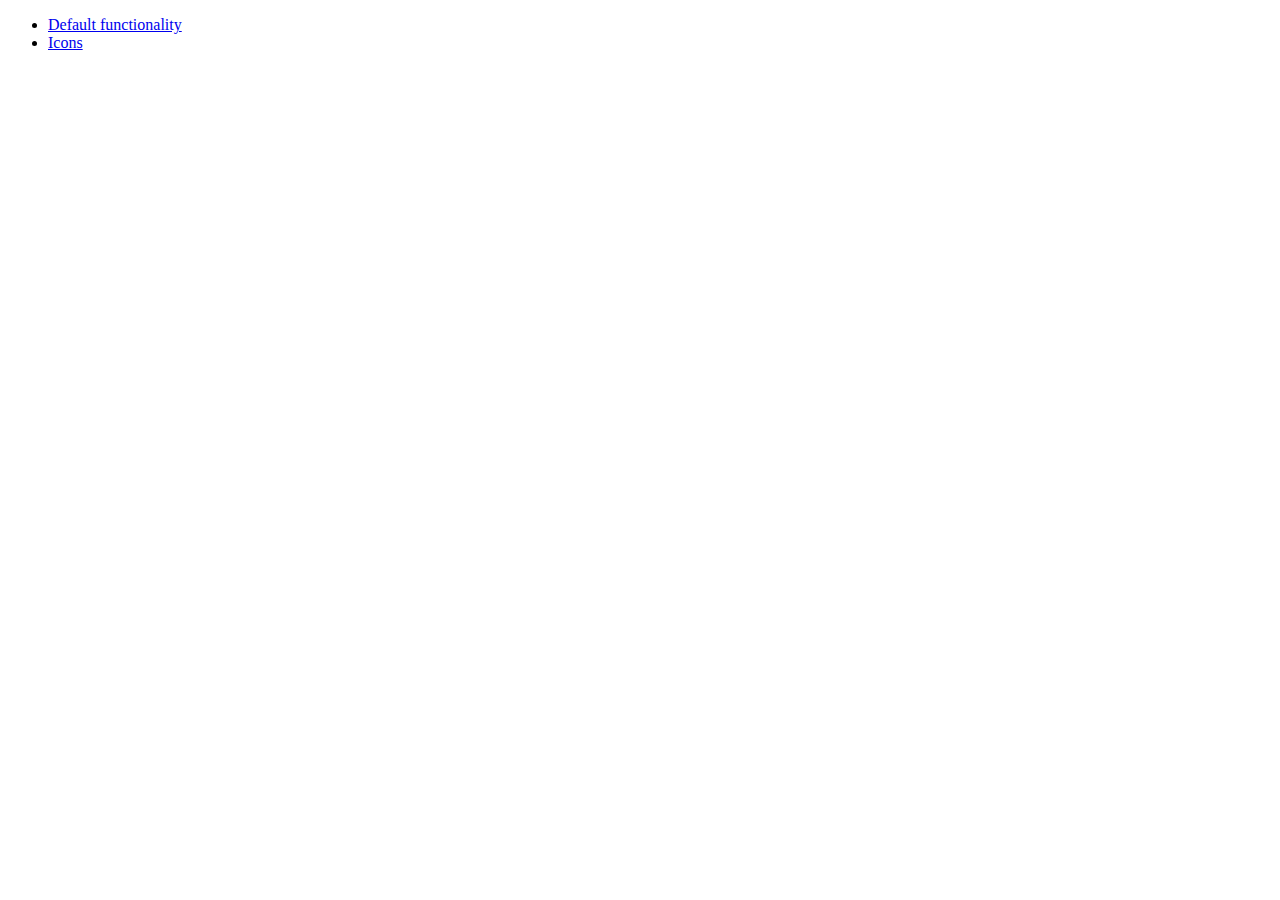
<file: js/development-bundle/demos/menu/index.html>
<!doctype html>
<html lang="en">
<head>
	<meta charset="utf-8">
	<title>jQuery UI Menu Demos</title>
</head>
<body>

<ul>
	<li><a href="default.html">Default functionality</a></li>
	<li><a href="icons.html">Icons</a></li>
</ul>

</body>
</html>
</file>
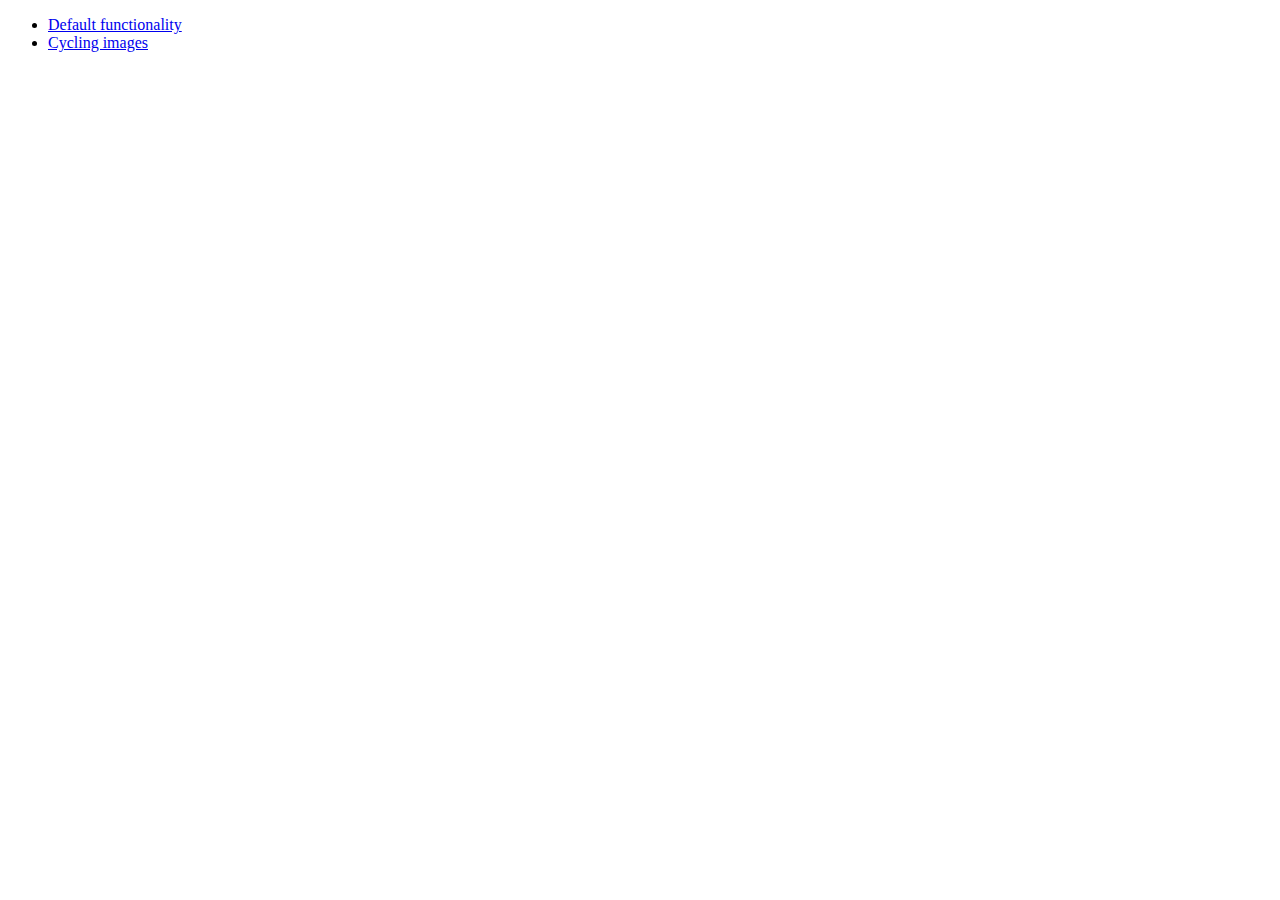
<file: js/development-bundle/demos/position/index.html>
<!doctype html>
<html lang="en">
<head>
	<meta charset="utf-8">
	<title>jQuery UI Position Demo</title>
</head>
<body>

<ul>
	<li><a href="default.html">Default functionality</a></li>
	<li><a href="cycler.html">Cycling images</a></li>
</ul>

</body>
</html>
</file>
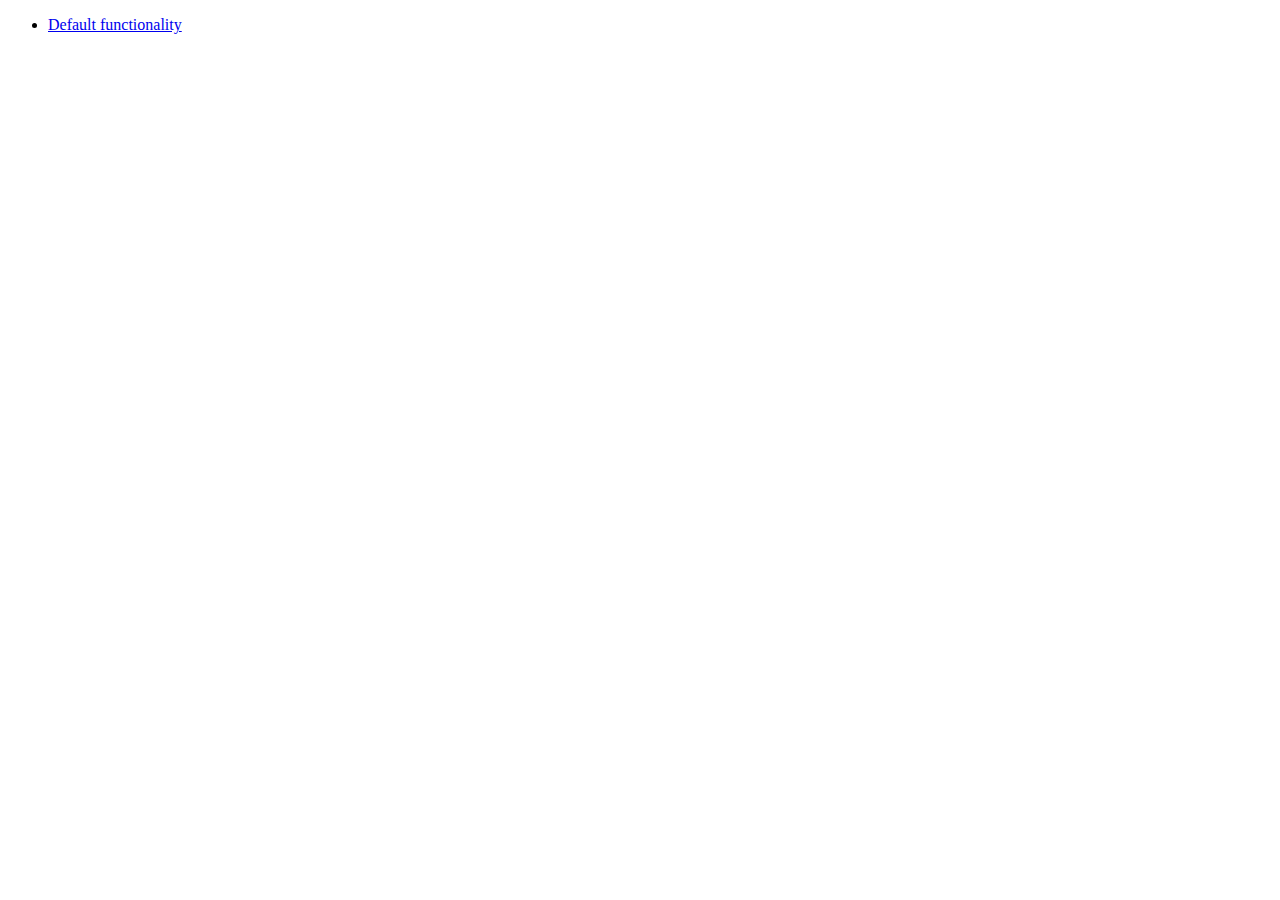
<file: js/development-bundle/demos/widget/index.html>
<!doctype html>
<html lang="en">
<head>
	<meta charset="utf-8">
	<title>jQuery UI Widget Demo</title>
</head>
<body>

<ul>
	<li><a href="default.html">Default functionality</a></li>
</ul>

</body>
</html>
</file>
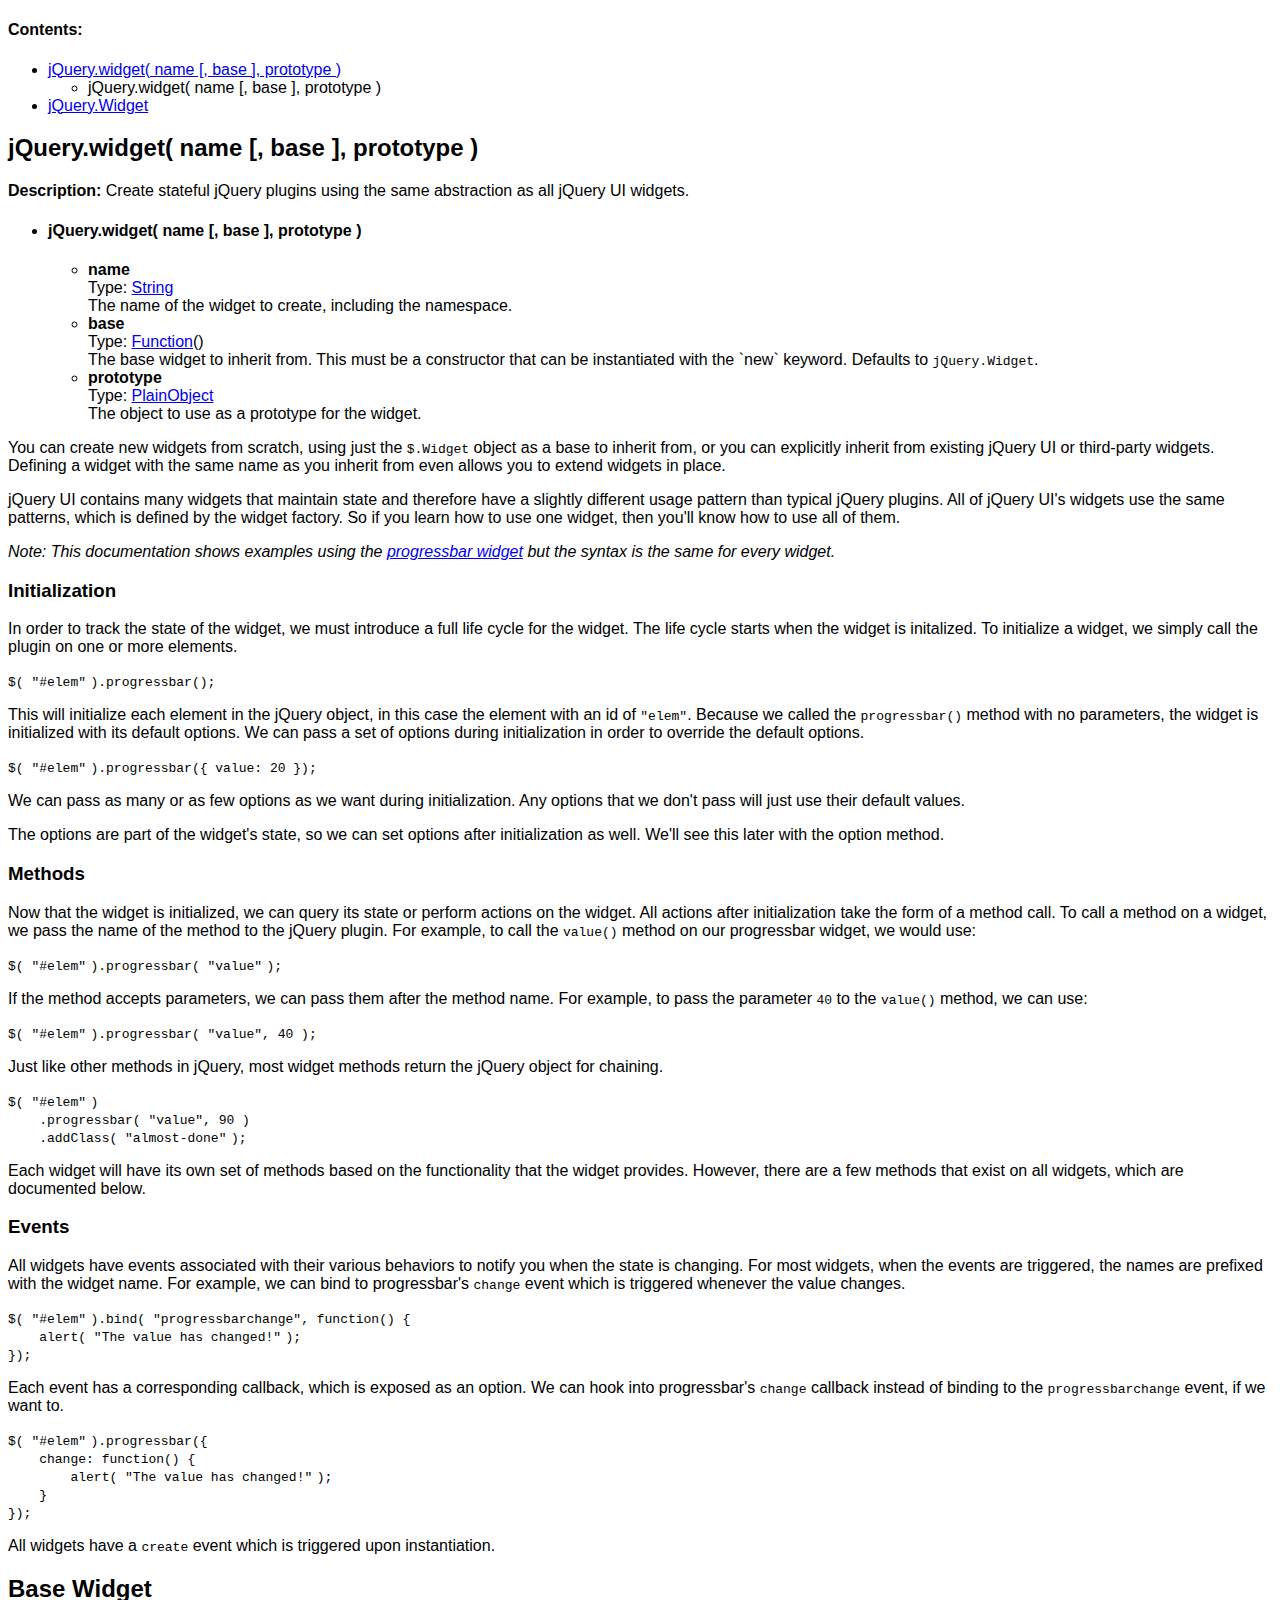
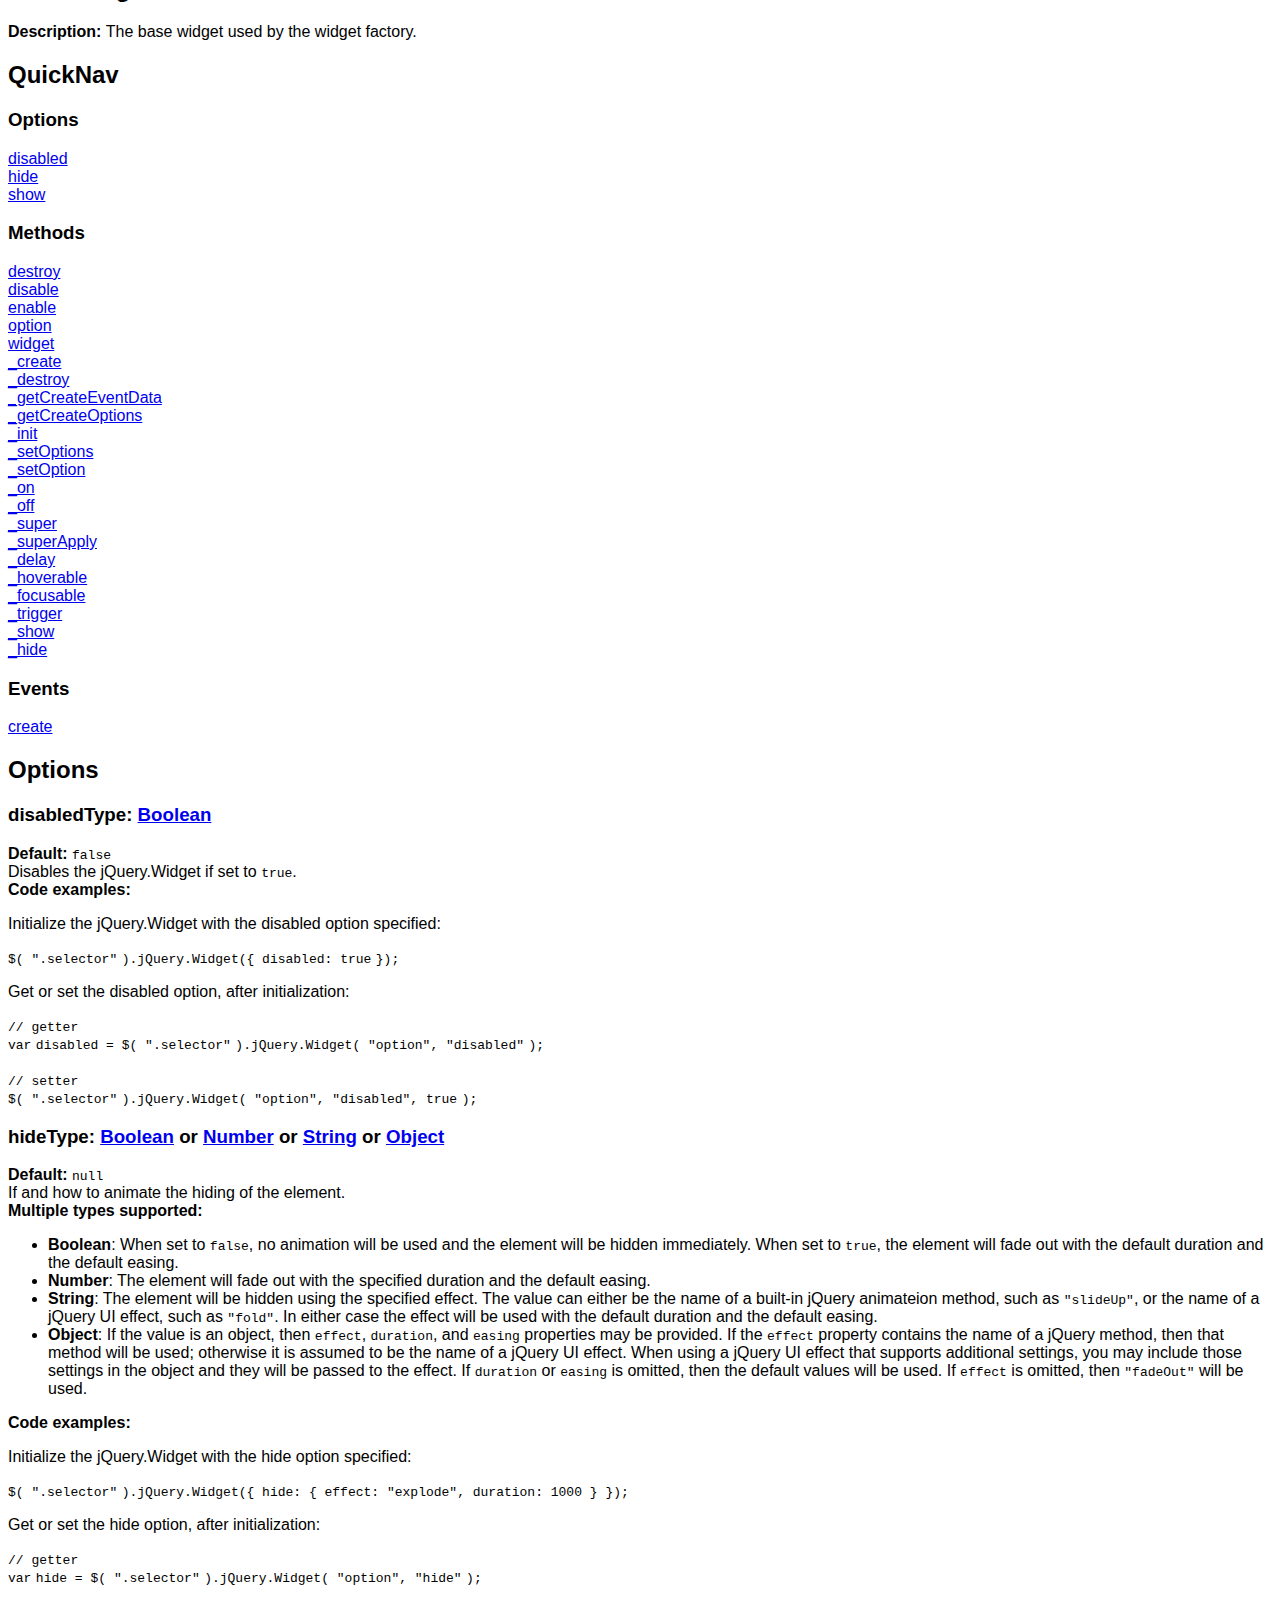
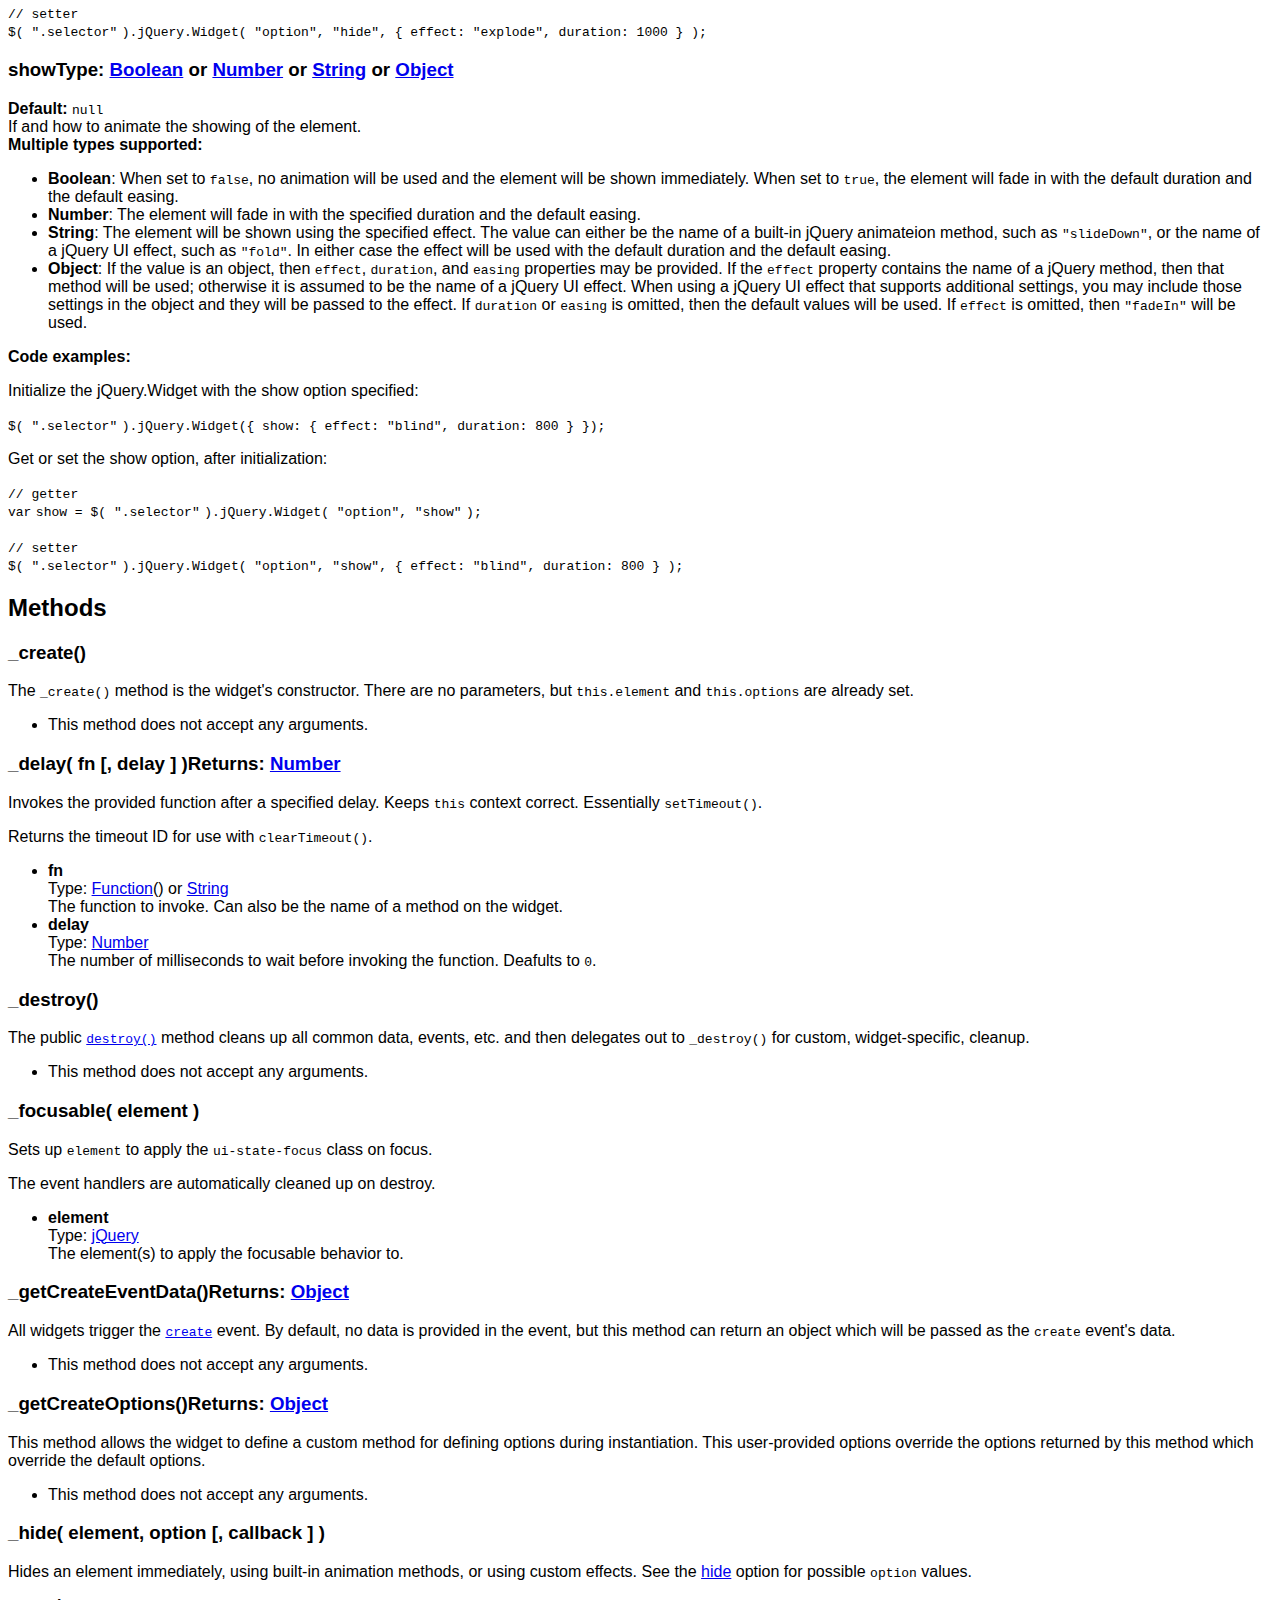
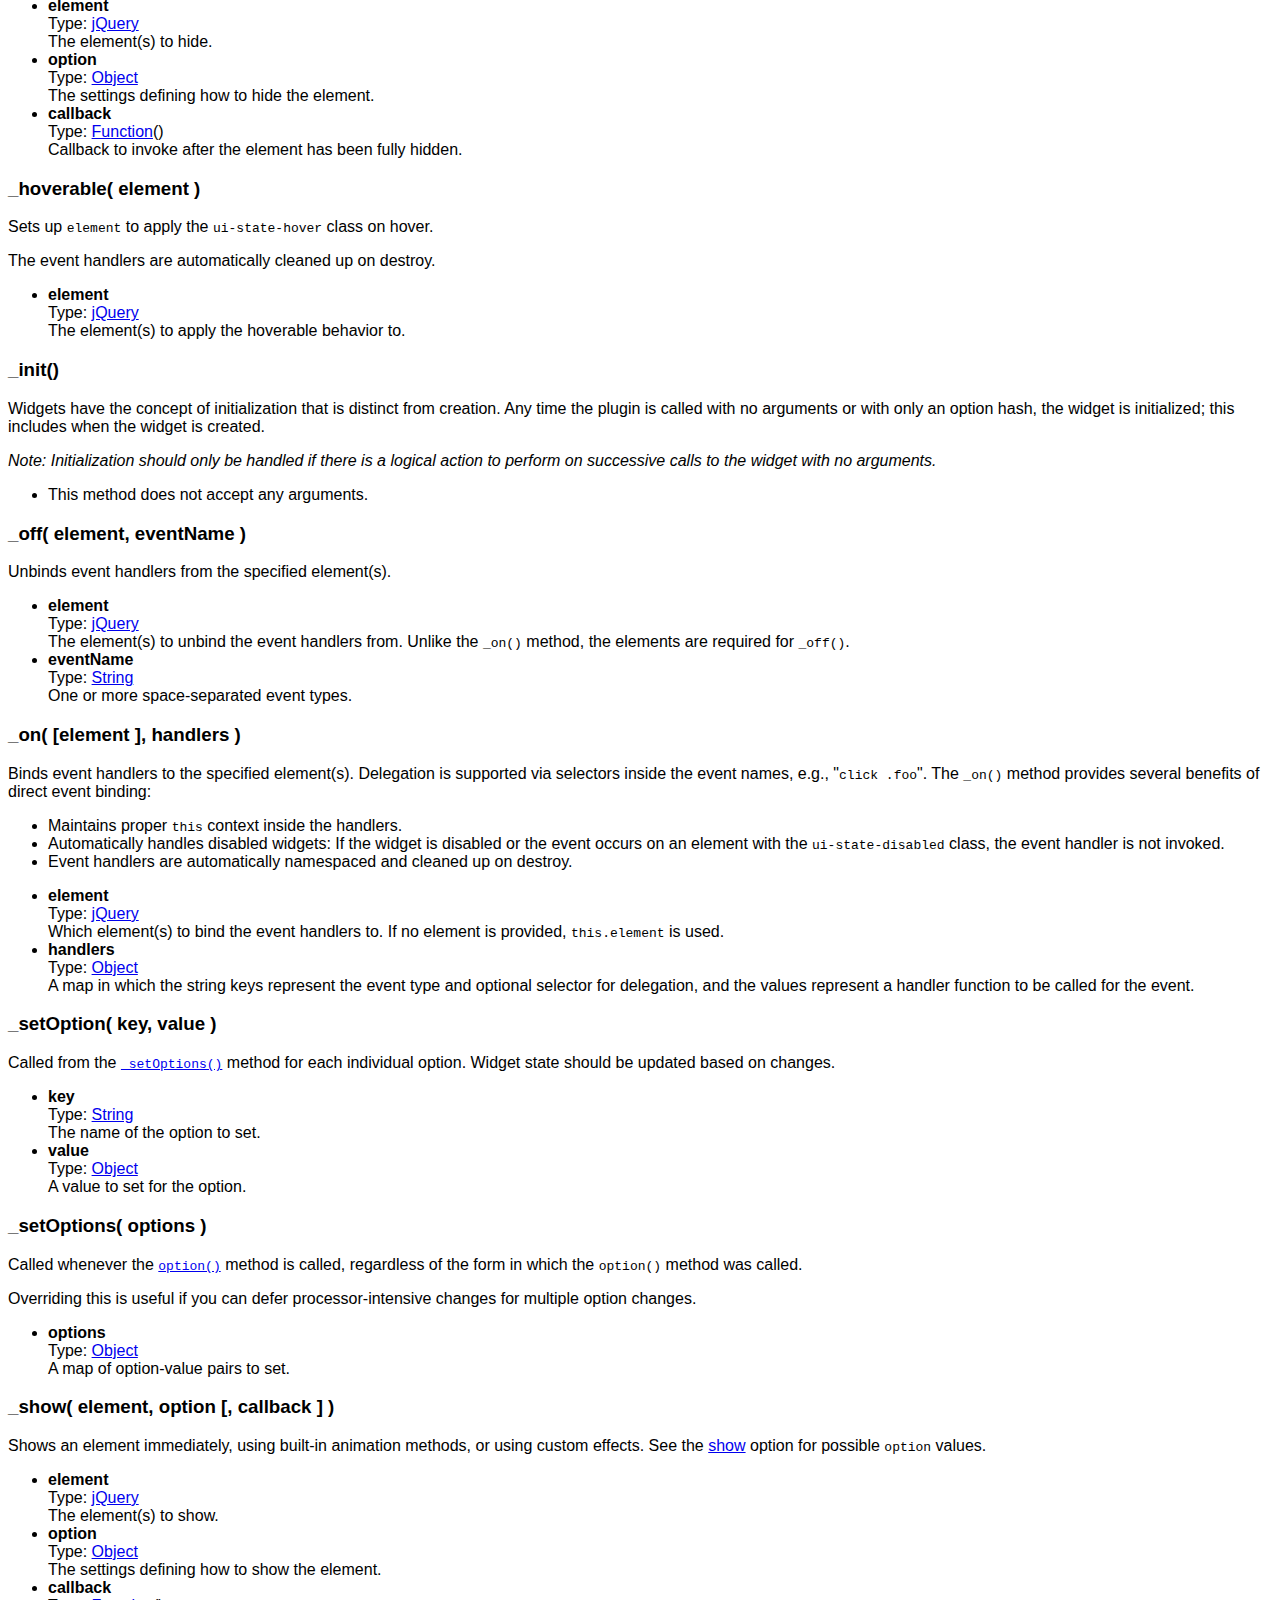
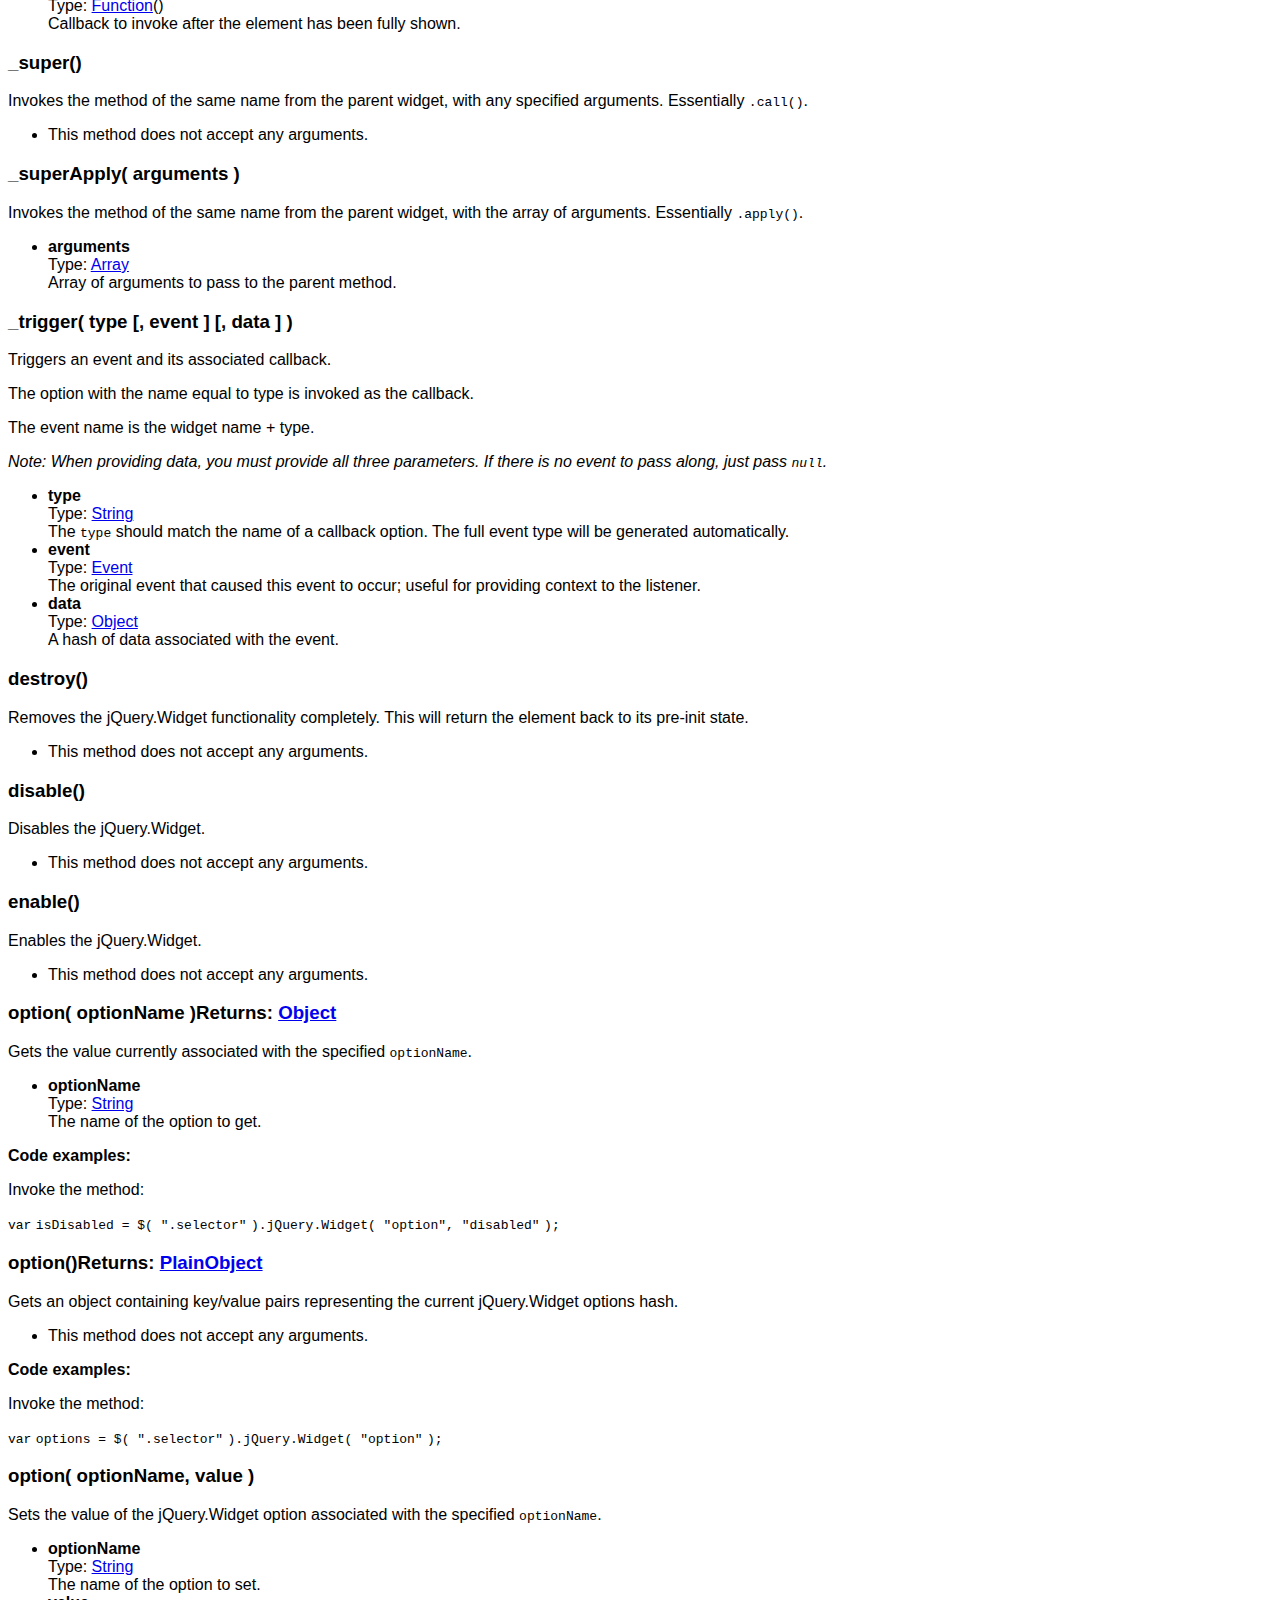
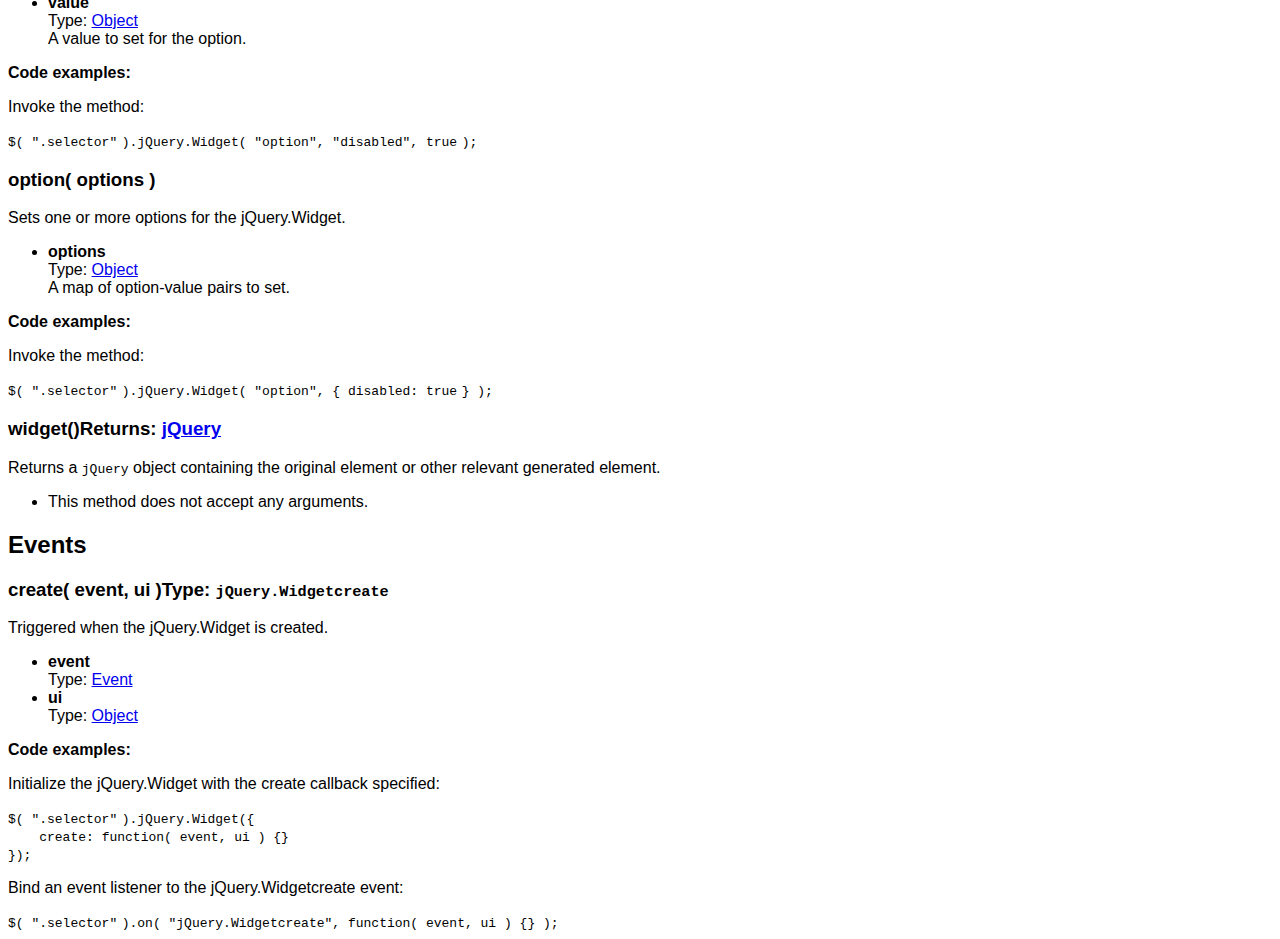
<file: js/development-bundle/docs/jQuery.widget.html>
<!doctype html>
<html lang="en">
<head>
	<meta charset="utf-8">
	<title>jQuery UI jQuery documentation</title>

	<style>
	body {
		font-family: "Trebuchet MS", "Arial", "Helvetica", "Verdana", "sans-serif"
	}
	.gutter {
		display: none;
	}
	</style>
</head>
<body>

<script>{
		"title":
			"Widget Factory",
		"excerpt":
			"Create stateful jQuery plugins using the same abstraction as all jQuery UI widgets.",
		"termSlugs": {
			"category": [
				"utilities","utilities","widgets"
			]
		}
	}</script><div class="toc">
<h4><span>Contents:</span></h4>
<ul class="toc-list">
<li>
<a href="#jQuery-widget1">jQuery.widget( name [, base ], prototype )</a><ul><li>jQuery.widget( name [, base ], prototype )</li></ul>
</li>
<li><a href="#jQuery-Widget2">jQuery.Widget</a></li>
</ul>
</div><article id="jQuery-widget1" class="entry method"><h2 class="section-title"><span class="name">jQuery.widget( name [, base ], prototype )</span></h2>
<div class="entry-wrapper">
<p class="desc"><strong>Description: </strong>Create stateful jQuery plugins using the same abstraction as all jQuery UI widgets.</p>
<ul class="signatures"><li class="signature" id="jQuery-widget-name-base-prototype">
<h4 class="name">jQuery.widget( name [, base ], prototype )</h4>
<ul>
<li>
<div><strong>name</strong></div>
<div>Type: <a href="http://api.jquery.com/Types#String">String</a>
</div>
<div>The name of the widget to create, including the namespace.</div>
</li>
<li>
<div><strong>base</strong></div>
<div>Type: <a href="http://api.jquery.com/Types/#Function">Function</a>()</div>
<div>The base widget to inherit from. This must be a constructor that can be instantiated with the `new` keyword. Defaults to <code>jQuery.Widget</code>.</div>
</li>
<li>
<div><strong>prototype</strong></div>
<div>Type: <a href="http://api.jquery.com/Types#PlainObject">PlainObject</a>
</div>
<div>The object to use as a prototype for the widget.</div>
</li>
</ul>
</li></ul>
<div class="longdesc" id="entry-longdesc">
			<p>You can create new widgets from scratch, using just the <code>$.Widget</code> object as a base to inherit from, or you can explicitly inherit from existing jQuery UI or third-party widgets. Defining a widget with the same name as you inherit from even allows you to extend widgets in place.</p>

			<p>jQuery UI contains many widgets that maintain state and therefore have a slightly different usage pattern than typical jQuery plugins. All of jQuery UI's widgets use the same patterns, which is defined by the widget factory. So if you learn how to use one widget, then you'll know how to use all of them.</p>

			<p><em>Note: This documentation shows examples using the <a href="/progressbar">progressbar widget</a> but the syntax is the same for every widget.</em></p>

			<h3>Initialization</h3>

			<p>In order to track the state of the widget, we must introduce a full life cycle for the widget. The life cycle starts when the widget is initalized. To initialize a widget, we simply call the plugin on one or more elements.</p>

			<div class="syntaxhighlighter nogutter  "><table border="0" cellpadding="0" cellspacing="0"><tbody><tr><td class="code"><div class="container"><div class="line number1 index0 alt2"><code class="plain">$( </code><code class="string">"#elem"</code> <code class="plain">).progressbar();</code></div></div></td></tr></tbody></table></div>

			<p>This will initialize each element in the jQuery object, in this case the element with an id of <code>"elem"</code>. Because we called the <code>progressbar()</code> method with no parameters, the widget is initialized with its default options. We can pass a set of options during initialization in order to override the default options.</p>

			<div class="syntaxhighlighter nogutter  "><table border="0" cellpadding="0" cellspacing="0"><tbody><tr><td class="code"><div class="container"><div class="line number1 index0 alt2"><code class="plain">$( </code><code class="string">"#elem"</code> <code class="plain">).progressbar({ value: 20 });</code></div></div></td></tr></tbody></table></div>

			<p>We can pass as many or as few options as we want during initialization. Any options that we don't pass will just use their default values.</p>

			<p>The options are part of the widget's state, so we can set options after initialization as well. We'll see this later with the option method.</p>

			<h3>Methods</h3>

			<p>Now that the widget is initialized, we can query its state or perform actions on the widget. All actions after initialization take the form of a method call. To call a method on a widget, we pass the name of the method to the jQuery plugin. For example, to call the <code>value()</code> method on our progressbar widget, we would use:</p>

			<div class="syntaxhighlighter nogutter  "><table border="0" cellpadding="0" cellspacing="0"><tbody><tr><td class="code"><div class="container"><div class="line number1 index0 alt2"><code class="plain">$( </code><code class="string">"#elem"</code> <code class="plain">).progressbar( </code><code class="string">"value"</code> <code class="plain">);</code></div></div></td></tr></tbody></table></div>

			<p>If the method accepts parameters, we can pass them after the method name. For example, to pass the parameter <code>40</code> to the <code>value()</code> method, we can use:</p>

			<div class="syntaxhighlighter nogutter  "><table border="0" cellpadding="0" cellspacing="0"><tbody><tr><td class="code"><div class="container"><div class="line number1 index0 alt2"><code class="plain">$( </code><code class="string">"#elem"</code> <code class="plain">).progressbar( </code><code class="string">"value"</code><code class="plain">, 40 );</code></div></div></td></tr></tbody></table></div>

			<p>Just like other methods in jQuery, most widget methods return the jQuery object for chaining.</p>

			<div class="syntaxhighlighter nogutter  "><table border="0" cellpadding="0" cellspacing="0"><tbody><tr><td class="code"><div class="container"><div class="line number1 index0 alt2"><code class="plain">$( </code><code class="string">"#elem"</code> <code class="plain">)</code></div><div class="line number2 index1 alt1"><code class="undefined spaces">&nbsp;&nbsp;&nbsp;&nbsp;</code><code class="plain">.progressbar( </code><code class="string">"value"</code><code class="plain">, 90 )</code></div><div class="line number3 index2 alt2"><code class="undefined spaces">&nbsp;&nbsp;&nbsp;&nbsp;</code><code class="plain">.addClass( </code><code class="string">"almost-done"</code> <code class="plain">);</code></div></div></td></tr></tbody></table></div>

			<p>Each widget will have its own set of methods based on the functionality that the widget provides. However, there are a few methods that exist on all widgets, which are documented below.</p>

			<h3>Events</h3>

			<p>All widgets have events associated with their various behaviors to notify you when the state is changing. For most widgets, when the events are triggered, the names are prefixed with the widget name. For example, we can bind to progressbar's <code>change</code> event which is triggered whenever the value changes.</p>

			<div class="syntaxhighlighter nogutter  "><table border="0" cellpadding="0" cellspacing="0"><tbody><tr><td class="code"><div class="container"><div class="line number1 index0 alt2"><code class="plain">$( </code><code class="string">"#elem"</code> <code class="plain">).bind( </code><code class="string">"progressbarchange"</code><code class="plain">, </code><code class="keyword">function</code><code class="plain">() {</code></div><div class="line number2 index1 alt1"><code class="undefined spaces">&nbsp;&nbsp;&nbsp;&nbsp;</code><code class="plain">alert( </code><code class="string">"The value has changed!"</code> <code class="plain">);</code></div><div class="line number3 index2 alt2"><code class="plain">});</code></div></div></td></tr></tbody></table></div>

			<p>Each event has a corresponding callback, which is exposed as an option. We can hook into progressbar's <code>change</code> callback instead of binding to the <code>progressbarchange</code> event, if we want to.</p>

			<div class="syntaxhighlighter nogutter  "><table border="0" cellpadding="0" cellspacing="0"><tbody><tr><td class="code"><div class="container"><div class="line number1 index0 alt2"><code class="plain">$( </code><code class="string">"#elem"</code> <code class="plain">).progressbar({</code></div><div class="line number2 index1 alt1"><code class="undefined spaces">&nbsp;&nbsp;&nbsp;&nbsp;</code><code class="plain">change: </code><code class="keyword">function</code><code class="plain">() {</code></div><div class="line number3 index2 alt2"><code class="undefined spaces">&nbsp;&nbsp;&nbsp;&nbsp;&nbsp;&nbsp;&nbsp;&nbsp;</code><code class="plain">alert( </code><code class="string">"The value has changed!"</code> <code class="plain">);</code></div><div class="line number4 index3 alt1"><code class="undefined spaces">&nbsp;&nbsp;&nbsp;&nbsp;</code><code class="plain">}</code></div><div class="line number5 index4 alt2"><code class="plain">});</code></div></div></td></tr></tbody></table></div>

			<p>All widgets have a <code>create</code> event which is triggered upon instantiation.</p>
		</div>
</div></article><article id="jQuery-Widget2" class="entry widget"><h2 class="section-title"><span>Base Widget</span></h2>
<div class="entry-wrapper">
<p class="desc"><strong>Description: </strong>The base widget used by the widget factory.</p>
<section id="quick-nav"><header><h2>QuickNav</h2></header><div class="quick-nav-section">
<h3>Options</h3>
<div><a href="#option-disabled">disabled</a></div>
<div><a href="#option-hide">hide</a></div>
<div><a href="#option-show">show</a></div>
</div>
<div class="quick-nav-section">
<h3>Methods</h3>
<div><a href="#method-destroy">destroy</a></div>
<div><a href="#method-disable">disable</a></div>
<div><a href="#method-enable">enable</a></div>
<div><a href="#method-option">option</a></div>
<div><a href="#method-widget">widget</a></div>
<div><a href="#method-_create">_create</a></div>
<div><a href="#method-_destroy">_destroy</a></div>
<div><a href="#method-_getCreateEventData">_getCreateEventData</a></div>
<div><a href="#method-_getCreateOptions">_getCreateOptions</a></div>
<div><a href="#method-_init">_init</a></div>
<div><a href="#method-_setOptions">_setOptions</a></div>
<div><a href="#method-_setOption">_setOption</a></div>
<div><a href="#method-_on">_on</a></div>
<div><a href="#method-_off">_off</a></div>
<div><a href="#method-_super">_super</a></div>
<div><a href="#method-_superApply">_superApply</a></div>
<div><a href="#method-_delay">_delay</a></div>
<div><a href="#method-_hoverable">_hoverable</a></div>
<div><a href="#method-_focusable">_focusable</a></div>
<div><a href="#method-_trigger">_trigger</a></div>
<div><a href="#method-_show">_show</a></div>
<div><a href="#method-_hide">_hide</a></div>
</div>
<div class="quick-nav-section">
<h3>Events</h3>
<div><a href="#event-create">create</a></div>
</div></section><section id="options"><header><h2 class="underline">Options</h2></header><div id="option-disabled" class="api-item first-item">
<h3>disabled<span class="option-type"><strong>Type: </strong><a href="http://api.jquery.com/Types#Boolean">Boolean</a></span>
</h3>
<div class="default">
<strong>Default: </strong><code>false</code>
</div>
<div>Disables the jQuery.Widget if set to <code>true</code>.</div>
<strong>Code examples:</strong><p>Initialize the jQuery.Widget with the disabled option specified:</p>
<div class="syntaxhighlighter nogutter  "><table border="0" cellpadding="0" cellspacing="0"><tbody><tr><td class="code"><div class="container"><div class="line number1 index0 alt2"><code class="plain">$( </code><code class="string">".selector"</code> <code class="plain">).jQuery.Widget({ disabled: </code><code class="keyword">true</code> <code class="plain">});</code></div></div></td></tr></tbody></table></div>
<p>Get or set the disabled option, after initialization:</p>
<div class="syntaxhighlighter nogutter  "><table border="0" cellpadding="0" cellspacing="0"><tbody><tr><td class="code"><div class="container"><div class="line number1 index0 alt2"><code class="comments">// getter</code></div><div class="line number2 index1 alt1"><code class="keyword">var</code> <code class="plain">disabled = $( </code><code class="string">".selector"</code> <code class="plain">).jQuery.Widget( </code><code class="string">"option"</code><code class="plain">, </code><code class="string">"disabled"</code> <code class="plain">);</code></div><div class="line number3 index2 alt2">&nbsp;</div><div class="line number4 index3 alt1"><code class="comments">// setter</code></div><div class="line number5 index4 alt2"><code class="plain">$( </code><code class="string">".selector"</code> <code class="plain">).jQuery.Widget( </code><code class="string">"option"</code><code class="plain">, </code><code class="string">"disabled"</code><code class="plain">, </code><code class="keyword">true</code> <code class="plain">);</code></div></div></td></tr></tbody></table></div>
</div>
<div id="option-hide" class="api-item">
<h3>hide<span class="option-type"><strong>Type: </strong><a href="http://api.jquery.com/Types#Boolean">Boolean</a> or <a href="http://api.jquery.com/Types#Number">Number</a> or <a href="http://api.jquery.com/Types#String">String</a> or <a href="http://api.jquery.com/Types#Object">Object</a></span>
</h3>
<div class="default">
<strong>Default: </strong><code>null</code>
</div>
<div>If and how to animate the hiding of the element.</div>
<strong>Multiple types supported:</strong><ul>
<li>
<strong>Boolean</strong>: 
			When set to <code>false</code>, no animation will be used and the element will be hidden immediately.
			When set to <code>true</code>, the element will fade out with the default duration and the default easing.
		</li>
<li>
<strong>Number</strong>: 
			The element will fade out with the specified duration and the default easing.
		</li>
<li>
<strong>String</strong>: 
			The element will be hidden using the specified effect.
			The value can either be the name of a built-in jQuery animateion method, such as <code>"slideUp"</code>, or the name of a jQuery UI effect, such as <code>"fold"</code>.
			In either case the effect will be used with the default duration and the default easing.
		</li>
<li>
<strong>Object</strong>: If the value is an object, then <code>effect</code>, <code>duration</code>, and <code>easing</code> properties may be provided. If the <code>effect</code> property contains the name of a jQuery method, then that method will be used; otherwise it is assumed to be the name of a jQuery UI effect. When using a jQuery UI effect that supports additional settings, you may include those settings in the object and they will be passed to the effect. If <code>duration</code> or <code>easing</code> is omitted, then the default values will be used. If <code>effect</code> is omitted, then <code>"fadeOut"</code> will be used.</li>
</ul>
<strong>Code examples:</strong><p>Initialize the jQuery.Widget with the hide option specified:</p>
<div class="syntaxhighlighter nogutter  "><table border="0" cellpadding="0" cellspacing="0"><tbody><tr><td class="code"><div class="container"><div class="line number1 index0 alt2"><code class="plain">$( </code><code class="string">".selector"</code> <code class="plain">).jQuery.Widget({ hide: { effect: </code><code class="string">"explode"</code><code class="plain">, duration: 1000 } });</code></div></div></td></tr></tbody></table></div>
<p>Get or set the hide option, after initialization:</p>
<div class="syntaxhighlighter nogutter  "><table border="0" cellpadding="0" cellspacing="0"><tbody><tr><td class="code"><div class="container"><div class="line number1 index0 alt2"><code class="comments">// getter</code></div><div class="line number2 index1 alt1"><code class="keyword">var</code> <code class="plain">hide = $( </code><code class="string">".selector"</code> <code class="plain">).jQuery.Widget( </code><code class="string">"option"</code><code class="plain">, </code><code class="string">"hide"</code> <code class="plain">);</code></div><div class="line number3 index2 alt2">&nbsp;</div><div class="line number4 index3 alt1"><code class="comments">// setter</code></div><div class="line number5 index4 alt2"><code class="plain">$( </code><code class="string">".selector"</code> <code class="plain">).jQuery.Widget( </code><code class="string">"option"</code><code class="plain">, </code><code class="string">"hide"</code><code class="plain">, { effect: </code><code class="string">"explode"</code><code class="plain">, duration: 1000 } );</code></div></div></td></tr></tbody></table></div>
</div>
<div id="option-show" class="api-item">
<h3>show<span class="option-type"><strong>Type: </strong><a href="http://api.jquery.com/Types#Boolean">Boolean</a> or <a href="http://api.jquery.com/Types#Number">Number</a> or <a href="http://api.jquery.com/Types#String">String</a> or <a href="http://api.jquery.com/Types#Object">Object</a></span>
</h3>
<div class="default">
<strong>Default: </strong><code>null</code>
</div>
<div>If and how to animate the showing of the element.</div>
<strong>Multiple types supported:</strong><ul>
<li>
<strong>Boolean</strong>: 
			When set to <code>false</code>, no animation will be used and the element will be shown immediately.
			When set to <code>true</code>, the element will fade in with the default duration and the default easing.
		</li>
<li>
<strong>Number</strong>: 
			The element will fade in with the specified duration and the default easing.
		</li>
<li>
<strong>String</strong>: 
			The element will be shown using the specified effect.
			The value can either be the name of a built-in jQuery animateion method, such as <code>"slideDown"</code>, or the name of a jQuery UI effect, such as <code>"fold"</code>.
			In either case the effect will be used with the default duration and the default easing.
		</li>
<li>
<strong>Object</strong>: If the value is an object, then <code>effect</code>, <code>duration</code>, and <code>easing</code> properties may be provided. If the <code>effect</code> property contains the name of a jQuery method, then that method will be used; otherwise it is assumed to be the name of a jQuery UI effect. When using a jQuery UI effect that supports additional settings, you may include those settings in the object and they will be passed to the effect. If <code>duration</code> or <code>easing</code> is omitted, then the default values will be used. If <code>effect</code> is omitted, then <code>"fadeIn"</code> will be used.</li>
</ul>
<strong>Code examples:</strong><p>Initialize the jQuery.Widget with the show option specified:</p>
<div class="syntaxhighlighter nogutter  "><table border="0" cellpadding="0" cellspacing="0"><tbody><tr><td class="code"><div class="container"><div class="line number1 index0 alt2"><code class="plain">$( </code><code class="string">".selector"</code> <code class="plain">).jQuery.Widget({ show: { effect: </code><code class="string">"blind"</code><code class="plain">, duration: 800 } });</code></div></div></td></tr></tbody></table></div>
<p>Get or set the show option, after initialization:</p>
<div class="syntaxhighlighter nogutter  "><table border="0" cellpadding="0" cellspacing="0"><tbody><tr><td class="code"><div class="container"><div class="line number1 index0 alt2"><code class="comments">// getter</code></div><div class="line number2 index1 alt1"><code class="keyword">var</code> <code class="plain">show = $( </code><code class="string">".selector"</code> <code class="plain">).jQuery.Widget( </code><code class="string">"option"</code><code class="plain">, </code><code class="string">"show"</code> <code class="plain">);</code></div><div class="line number3 index2 alt2">&nbsp;</div><div class="line number4 index3 alt1"><code class="comments">// setter</code></div><div class="line number5 index4 alt2"><code class="plain">$( </code><code class="string">".selector"</code> <code class="plain">).jQuery.Widget( </code><code class="string">"option"</code><code class="plain">, </code><code class="string">"show"</code><code class="plain">, { effect: </code><code class="string">"blind"</code><code class="plain">, duration: 800 } );</code></div></div></td></tr></tbody></table></div>
</div></section><section id="methods"><header><h2 class="underline">Methods</h2></header><div id="method-_create"><div class="api-item first-item">
<h3>_create()</h3>
<div>
					The <code>_create()</code> method is the widget's constructor.
					There are no parameters, but <code>this.element</code> and <code>this.options</code> are already set.
				</div>
<ul><li><div class="null-signature">This method does not accept any arguments.</div></li></ul>
</div></div>
<div id="method-_delay"><div class="api-item">
<h3>_delay( fn [, delay ] )<span class="returns">Returns: <a href="http://api.jquery.com/Types#Number">Number</a></span>
</h3>
<div>
					Invokes the provided function after a specified delay. Keeps <code>this</code> context correct. Essentially <code>setTimeout()</code>.
					<p>Returns the timeout ID for use with <code>clearTimeout()</code>.</p>
				</div>
<ul>
<li>
<div><strong>fn</strong></div>
<div>Type: <a href="http://api.jquery.com/Types/#Function">Function</a>() or <a href="http://api.jquery.com/Types#String">String</a>
</div>
<div>The function to invoke. Can also be the name of a method on the widget.</div>
</li>
<li>
<div><strong>delay</strong></div>
<div>Type: <a href="http://api.jquery.com/Types#Number">Number</a>
</div>
<div>The number of milliseconds to wait before invoking the function. Deafults to <code>0</code>.</div>
</li>
</ul>
</div></div>
<div id="method-_destroy"><div class="api-item">
<h3>_destroy()</h3>
<div>
					The public <a href="#method-destroy"><code>destroy()</code></a> method cleans up all common data, events, etc. and then delegates out to <code>_destroy()</code> for custom, widget-specific, cleanup.
				</div>
<ul><li><div class="null-signature">This method does not accept any arguments.</div></li></ul>
</div></div>
<div id="method-_focusable"><div class="api-item">
<h3>_focusable( element )</h3>
<div>
					Sets up <code>element</code> to apply the <code>ui-state-focus</code> class on focus.
					<p>The event handlers are automatically cleaned up on destroy.</p>
				</div>
<ul><li>
<div><strong>element</strong></div>
<div>Type: <a href="http://api.jquery.com/Types#jQuery">jQuery</a>
</div>
<div>The element(s) to apply the focusable behavior to.</div>
</li></ul>
</div></div>
<div id="method-_getCreateEventData"><div class="api-item">
<h3>_getCreateEventData()<span class="returns">Returns: <a href="http://api.jquery.com/Types#Object">Object</a></span>
</h3>
<div>
					All widgets trigger the <a href="#event-create"><code>create</code></a> event. By default, no data is provided in the event, but this method can return an object which will be passed as the <code>create</code> event's data.
				</div>
<ul><li><div class="null-signature">This method does not accept any arguments.</div></li></ul>
</div></div>
<div id="method-_getCreateOptions"><div class="api-item">
<h3>_getCreateOptions()<span class="returns">Returns: <a href="http://api.jquery.com/Types#Object">Object</a></span>
</h3>
<div>
					This method allows the widget to define a custom method for defining options during instantiation. This user-provided options override the options returned by this method which override the default options.
				</div>
<ul><li><div class="null-signature">This method does not accept any arguments.</div></li></ul>
</div></div>
<div id="method-_hide"><div class="api-item">
<h3>_hide( element, option [, callback ] )</h3>
<div>
					Hides an element immediately, using built-in animation methods, or using custom effects.
					See the <a href="#option-hide">hide</a> option for possible <code>option</code> values.
				</div>
<ul>
<li>
<div><strong>element</strong></div>
<div>Type: <a href="http://api.jquery.com/Types#jQuery">jQuery</a>
</div>
<div>The element(s) to hide.</div>
</li>
<li>
<div><strong>option</strong></div>
<div>Type: <a href="http://api.jquery.com/Types#Object">Object</a>
</div>
<div>The settings defining how to hide the element.</div>
</li>
<li>
<div><strong>callback</strong></div>
<div>Type: <a href="http://api.jquery.com/Types/#Function">Function</a>()</div>
<div>Callback to invoke after the element has been fully hidden.</div>
</li>
</ul>
</div></div>
<div id="method-_hoverable"><div class="api-item">
<h3>_hoverable( element )</h3>
<div>
					Sets up <code>element</code> to apply the <code>ui-state-hover</code> class on hover.
					<p>The event handlers are automatically cleaned up on destroy.</p>
				</div>
<ul><li>
<div><strong>element</strong></div>
<div>Type: <a href="http://api.jquery.com/Types#jQuery">jQuery</a>
</div>
<div>The element(s) to apply the hoverable behavior to.</div>
</li></ul>
</div></div>
<div id="method-_init"><div class="api-item">
<h3>_init()</h3>
<div>
					Widgets have the concept of initialization that is distinct from creation. Any time the plugin is called with no arguments or with only an option hash, the widget is initialized; this includes when the widget is created.

					<p><em>Note: Initialization should only be handled if there is a logical action to perform on successive calls to the widget with no arguments.</em></p>
				</div>
<ul><li><div class="null-signature">This method does not accept any arguments.</div></li></ul>
</div></div>
<div id="method-_off"><div class="api-item">
<h3>_off( element, eventName )</h3>
<div>
					Unbinds event handlers from the specified element(s).
				</div>
<ul>
<li>
<div><strong>element</strong></div>
<div>Type: <a href="http://api.jquery.com/Types#jQuery">jQuery</a>
</div>
<div>
						The element(s) to unbind the event handlers from. Unlike the <code>_on()</code> method, the elements are required for <code>_off()</code>.
					</div>
</li>
<li>
<div><strong>eventName</strong></div>
<div>Type: <a href="http://api.jquery.com/Types#String">String</a>
</div>
<div>One or more space-separated event types.</div>
</li>
</ul>
</div></div>
<div id="method-_on"><div class="api-item">
<h3>_on(  [element ], handlers )</h3>
<div>
					Binds event handlers to the specified element(s). Delegation is supported via selectors inside the event names, e.g., "<code>click .foo</code>". The <code>_on()</code> method provides several benefits of direct event binding:
					<ul>
						<li>Maintains proper <code>this</code> context inside the handlers.</li>
						<li>Automatically handles disabled widgets: If the widget is disabled or the event occurs on an element with the <code>ui-state-disabled</code> class, the event handler is not invoked.</li>
						<li>Event handlers are automatically namespaced and cleaned up on destroy.</li>
					</ul>
				</div>
<ul>
<li>
<div><strong>element</strong></div>
<div>Type: <a href="http://api.jquery.com/Types#jQuery">jQuery</a>
</div>
<div>Which element(s) to bind the event handlers to. If no element is provided, <code>this.element</code> is used.</div>
</li>
<li>
<div><strong>handlers</strong></div>
<div>Type: <a href="http://api.jquery.com/Types#Object">Object</a>
</div>
<div>
						A map in which the string keys represent the event type and optional selector for delegation, and the values represent a handler function to be called for the event.
					</div>
</li>
</ul>
</div></div>
<div id="method-_setOption"><div class="api-item">
<h3>_setOption( key, value )</h3>
<div>
					Called from the <a href="#method-_setOptions"><code>_setOptions()</code></a> method for each individual option. Widget state should be updated based on changes.
				</div>
<ul>
<li>
<div><strong>key</strong></div>
<div>Type: <a href="http://api.jquery.com/Types#String">String</a>
</div>
<div>The name of the option to set.</div>
</li>
<li>
<div><strong>value</strong></div>
<div>Type: <a href="http://api.jquery.com/Types#Object">Object</a>
</div>
<div>A value to set for the option.</div>
</li>
</ul>
</div></div>
<div id="method-_setOptions"><div class="api-item">
<h3>_setOptions( options )</h3>
<div>
					Called whenever the <a href="#method-option"><code>option()</code></a> method is called, regardless of the form in which the <code>option()</code> method was called.
					<p>Overriding this is useful if you can defer processor-intensive changes for multiple option changes.</p>
				</div>
<ul><li>
<div><strong>options</strong></div>
<div>Type: <a href="http://api.jquery.com/Types#Object">Object</a>
</div>
<div>A map of option-value pairs to set.</div>
</li></ul>
</div></div>
<div id="method-_show"><div class="api-item">
<h3>_show( element, option [, callback ] )</h3>
<div>
					Shows an element immediately, using built-in animation methods, or using custom effects.
					See the <a href="#option-show">show</a> option for possible <code>option</code> values.
				</div>
<ul>
<li>
<div><strong>element</strong></div>
<div>Type: <a href="http://api.jquery.com/Types#jQuery">jQuery</a>
</div>
<div>The element(s) to show.</div>
</li>
<li>
<div><strong>option</strong></div>
<div>Type: <a href="http://api.jquery.com/Types#Object">Object</a>
</div>
<div>The settings defining how to show the element.</div>
</li>
<li>
<div><strong>callback</strong></div>
<div>Type: <a href="http://api.jquery.com/Types/#Function">Function</a>()</div>
<div>Callback to invoke after the element has been fully shown.</div>
</li>
</ul>
</div></div>
<div id="method-_super"><div class="api-item">
<h3>_super()</h3>
<div>
					Invokes the method of the same name from the parent widget, with any specified arguments. Essentially <code>.call()</code>.
				</div>
<ul><li><div class="null-signature">This method does not accept any arguments.</div></li></ul>
</div></div>
<div id="method-_superApply"><div class="api-item">
<h3>_superApply( arguments )</h3>
<div>
					Invokes the method of the same name from the parent widget, with the array of arguments. Essentially <code>.apply()</code>.
				</div>
<ul><li>
<div><strong>arguments</strong></div>
<div>Type: <a href="http://api.jquery.com/Types#Array">Array</a>
</div>
<div>Array of arguments to pass to the parent method.</div>
</li></ul>
</div></div>
<div id="method-_trigger"><div class="api-item">
<h3>_trigger( type [, event ] [, data ] )</h3>
<div>
					Triggers an event and its associated callback.
					<p>The option with the name equal to type is invoked as the callback.</p>
					<p>The event name is the widget name + type.</p>
					<p><em>Note: When providing data, you must provide all three parameters. If there is no event to pass along, just pass <code>null</code>.</em></p>
				</div>
<ul>
<li>
<div><strong>type</strong></div>
<div>Type: <a href="http://api.jquery.com/Types#String">String</a>
</div>
<div>The <code>type</code> should match the name of a callback option. The full event type will be generated automatically.</div>
</li>
<li>
<div><strong>event</strong></div>
<div>Type: <a href="http://api.jquery.com/Types#Event">Event</a>
</div>
<div>The original event that caused this event to occur; useful for providing context to the listener.</div>
</li>
<li>
<div><strong>data</strong></div>
<div>Type: <a href="http://api.jquery.com/Types#Object">Object</a>
</div>
<div>A hash of data associated with the event.</div>
</li>
</ul>
</div></div>
<div id="method-destroy"><div class="api-item">
<h3>destroy()</h3>
<div>
		Removes the jQuery.Widget functionality completely. This will return the element back to its pre-init state.
	</div>
<ul><li><div class="null-signature">This method does not accept any arguments.</div></li></ul>
</div></div>
<div id="method-disable"><div class="api-item">
<h3>disable()</h3>
<div>
		Disables the jQuery.Widget.
	</div>
<ul><li><div class="null-signature">This method does not accept any arguments.</div></li></ul>
</div></div>
<div id="method-enable"><div class="api-item">
<h3>enable()</h3>
<div>
		Enables the jQuery.Widget.
	</div>
<ul><li><div class="null-signature">This method does not accept any arguments.</div></li></ul>
</div></div>
<div id="method-option">
<div class="api-item">
<h3>option( optionName )<span class="returns">Returns: <a href="http://api.jquery.com/Types#Object">Object</a></span>
</h3>
<div>Gets the value currently associated with the specified <code>optionName</code>.</div>
<ul><li>
<div><strong>optionName</strong></div>
<div>Type: <a href="http://api.jquery.com/Types#String">String</a>
</div>
<div>The name of the option to get.</div>
</li></ul>
<div>
<strong>Code examples:</strong><p>Invoke the  method:</p>
<div class="syntaxhighlighter nogutter  "><table border="0" cellpadding="0" cellspacing="0"><tbody><tr><td class="code"><div class="container"><div class="line number1 index0 alt2"><code class="keyword">var</code> <code class="plain">isDisabled = $( </code><code class="string">".selector"</code> <code class="plain">).jQuery.Widget( </code><code class="string">"option"</code><code class="plain">, </code><code class="string">"disabled"</code> <code class="plain">);</code></div></div></td></tr></tbody></table></div>
</div>
</div>
<div class="api-item">
<h3>option()<span class="returns">Returns: <a href="http://api.jquery.com/Types#PlainObject">PlainObject</a></span>
</h3>
<div>Gets an object containing key/value pairs representing the current jQuery.Widget options hash.</div>
<ul><li><div class="null-signature">This method does not accept any arguments.</div></li></ul>
<div>
<strong>Code examples:</strong><p>Invoke the  method:</p>
<div class="syntaxhighlighter nogutter  "><table border="0" cellpadding="0" cellspacing="0"><tbody><tr><td class="code"><div class="container"><div class="line number1 index0 alt2"><code class="keyword">var</code> <code class="plain">options = $( </code><code class="string">".selector"</code> <code class="plain">).jQuery.Widget( </code><code class="string">"option"</code> <code class="plain">);</code></div></div></td></tr></tbody></table></div>
</div>
</div>
<div class="api-item">
<h3>option( optionName, value )</h3>
<div>Sets the value of the jQuery.Widget option associated with the specified <code>optionName</code>.</div>
<ul>
<li>
<div><strong>optionName</strong></div>
<div>Type: <a href="http://api.jquery.com/Types#String">String</a>
</div>
<div>The name of the option to set.</div>
</li>
<li>
<div><strong>value</strong></div>
<div>Type: <a href="http://api.jquery.com/Types#Object">Object</a>
</div>
<div>A value to set for the option.</div>
</li>
</ul>
<div>
<strong>Code examples:</strong><p>Invoke the  method:</p>
<div class="syntaxhighlighter nogutter  "><table border="0" cellpadding="0" cellspacing="0"><tbody><tr><td class="code"><div class="container"><div class="line number1 index0 alt2"><code class="plain">$( </code><code class="string">".selector"</code> <code class="plain">).jQuery.Widget( </code><code class="string">"option"</code><code class="plain">, </code><code class="string">"disabled"</code><code class="plain">, </code><code class="keyword">true</code> <code class="plain">);</code></div></div></td></tr></tbody></table></div>
</div>
</div>
<div class="api-item">
<h3>option( options )</h3>
<div>Sets one or more options for the jQuery.Widget.</div>
<ul><li>
<div><strong>options</strong></div>
<div>Type: <a href="http://api.jquery.com/Types#Object">Object</a>
</div>
<div>A map of option-value pairs to set.</div>
</li></ul>
<div>
<strong>Code examples:</strong><p>Invoke the  method:</p>
<div class="syntaxhighlighter nogutter  "><table border="0" cellpadding="0" cellspacing="0"><tbody><tr><td class="code"><div class="container"><div class="line number1 index0 alt2"><code class="plain">$( </code><code class="string">".selector"</code> <code class="plain">).jQuery.Widget( </code><code class="string">"option"</code><code class="plain">, { disabled: </code><code class="keyword">true</code> <code class="plain">} );</code></div></div></td></tr></tbody></table></div>
</div>
</div>
</div>
<div id="method-widget"><div class="api-item">
<h3>widget()<span class="returns">Returns: <a href="http://api.jquery.com/Types#jQuery">jQuery</a></span>
</h3>
<div>
		Returns a <code>jQuery</code> object containing the original element or other relevant generated element.
	</div>
<ul><li><div class="null-signature">This method does not accept any arguments.</div></li></ul>
</div></div></section><section id="events"><header><h2 class="underline">Events</h2></header><div id="event-create" class="api-item first-item">
<h3>create( event, ui )<span class="returns">Type: <code>jQuery.Widgetcreate</code></span>
</h3>
<div>
		Triggered when the jQuery.Widget is created.
	</div>
<ul>
<li>
<div><strong>event</strong></div>
<div>Type: <a href="http://api.jquery.com/Types#Event">Event</a>
</div>
<div></div>
</li>
<li>
<div><strong>ui</strong></div>
<div>Type: <a href="http://api.jquery.com/Types#Object">Object</a>
</div>
<div></div>
</li>
</ul>
<div>
<strong>Code examples:</strong><p>Initialize the jQuery.Widget with the create callback specified:</p>
<div class="syntaxhighlighter nogutter  "><table border="0" cellpadding="0" cellspacing="0"><tbody><tr><td class="code"><div class="container"><div class="line number1 index0 alt2"><code class="plain">$( </code><code class="string">".selector"</code> <code class="plain">).jQuery.Widget({</code></div><div class="line number2 index1 alt1"><code class="undefined spaces">&nbsp;&nbsp;&nbsp;&nbsp;</code><code class="plain">create: </code><code class="keyword">function</code><code class="plain">( event, ui ) {}</code></div><div class="line number3 index2 alt2"><code class="plain">});</code></div></div></td></tr></tbody></table></div>
<p>Bind an event listener to the jQuery.Widgetcreate event:</p>
<div class="syntaxhighlighter nogutter  "><table border="0" cellpadding="0" cellspacing="0"><tbody><tr><td class="code"><div class="container"><div class="line number1 index0 alt2"><code class="plain">$( </code><code class="string">".selector"</code> <code class="plain">).on( </code><code class="string">"jQuery.Widgetcreate"</code><code class="plain">, </code><code class="keyword">function</code><code class="plain">( event, ui ) {} );</code></div></div></td></tr></tbody></table></div>
</div>
</div></section>
</div></article>

</body>
</html>
</file>
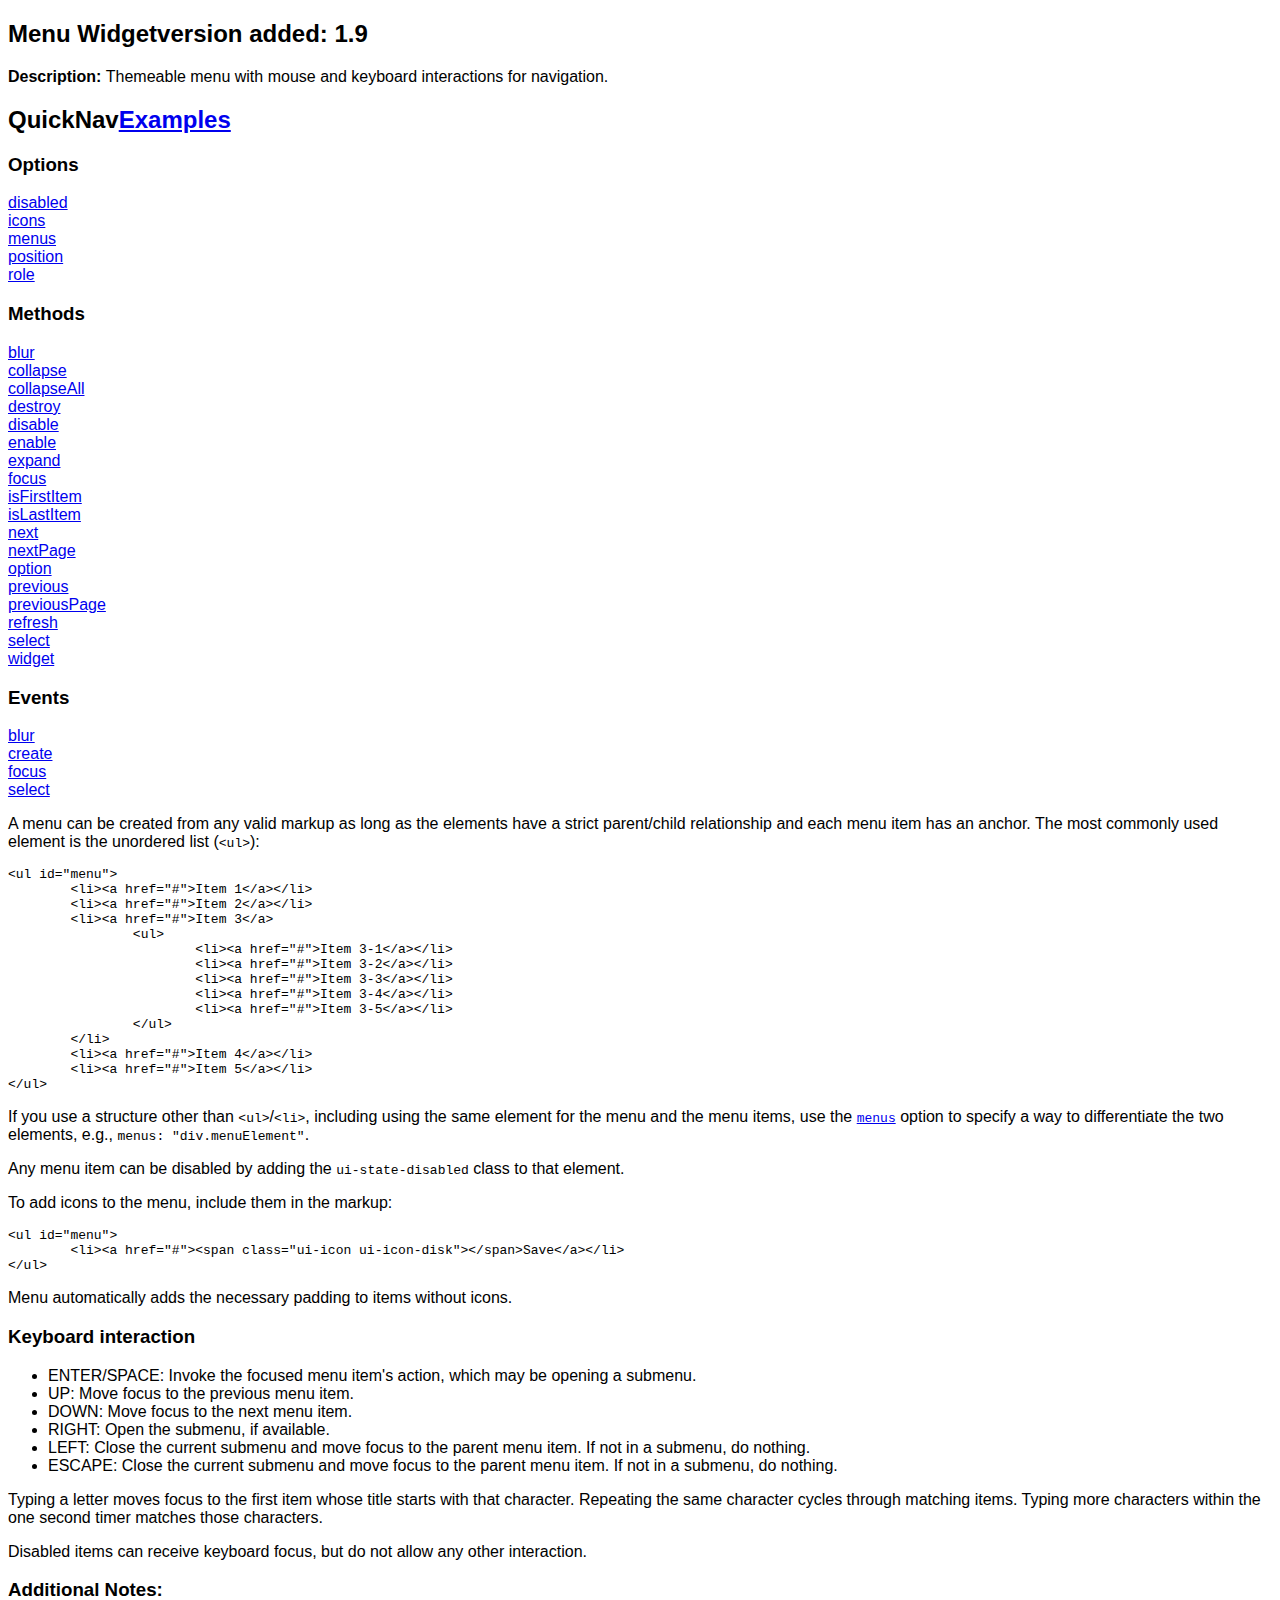
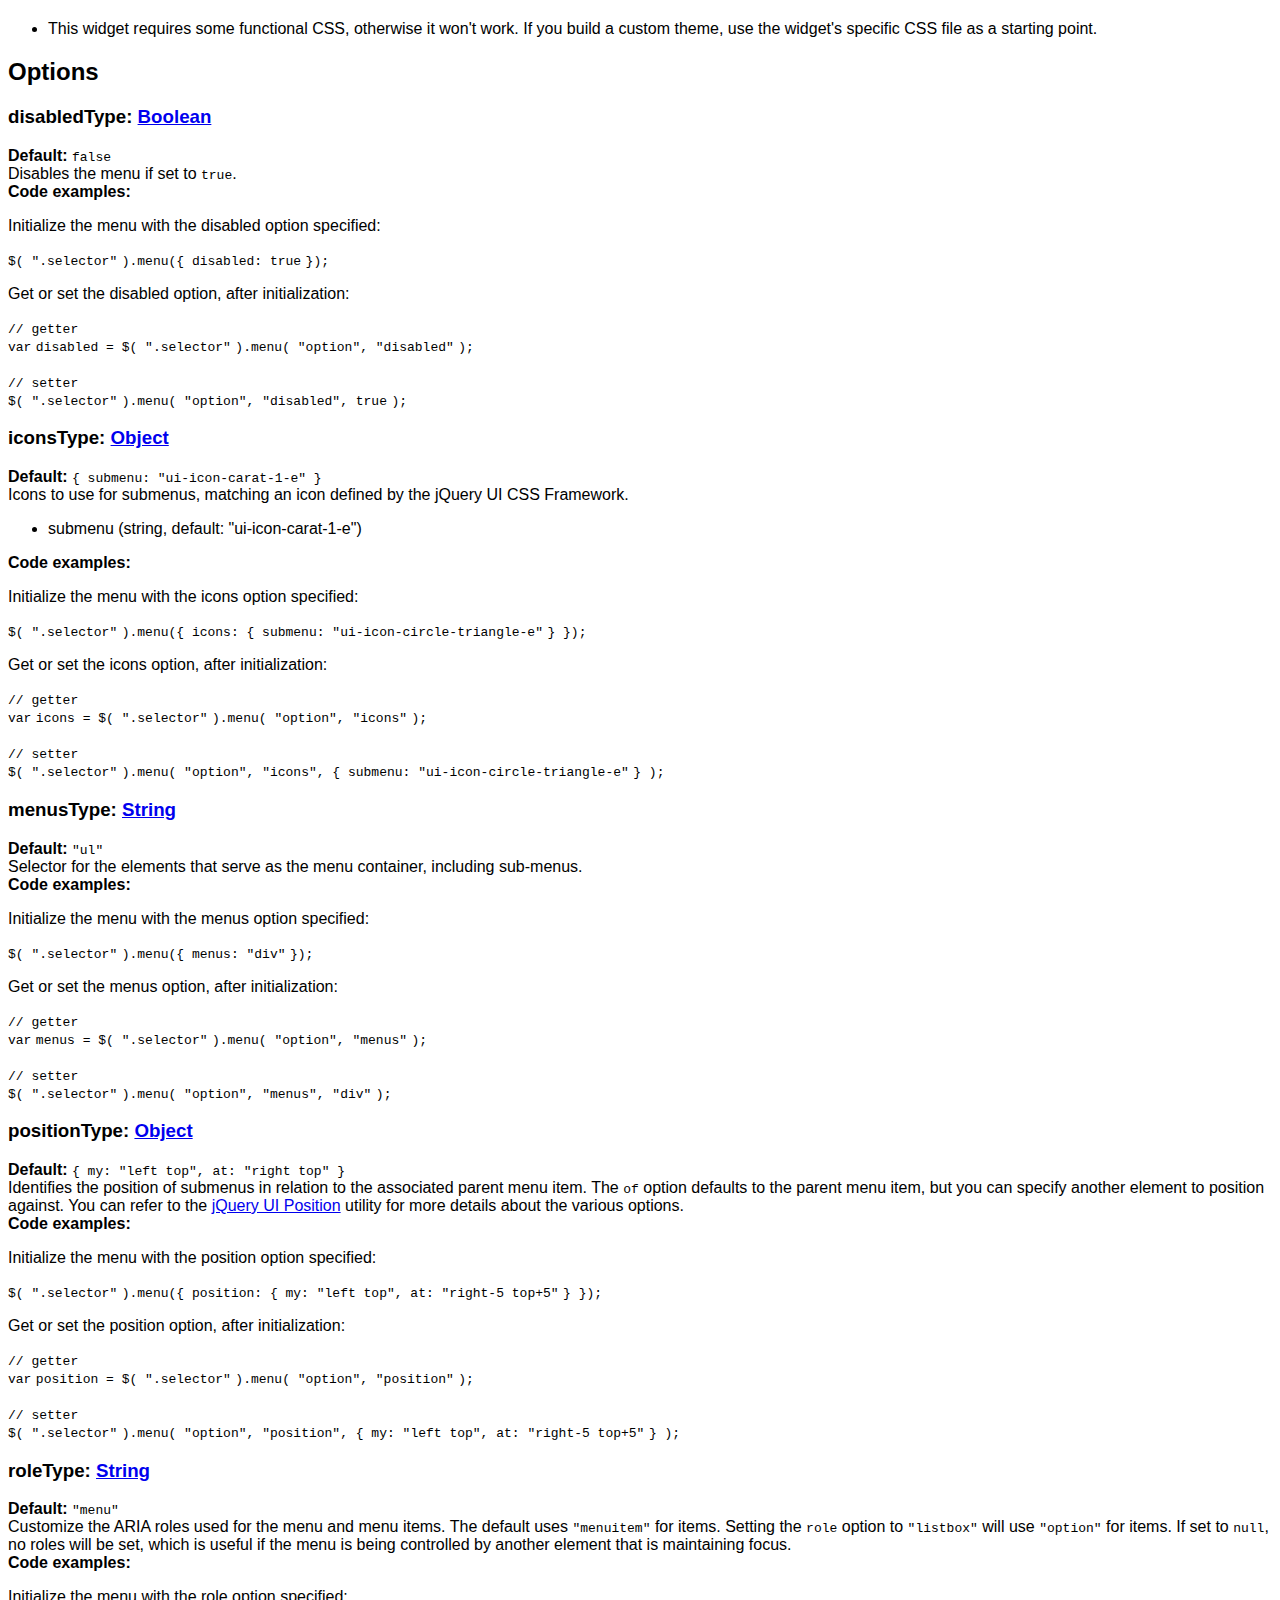
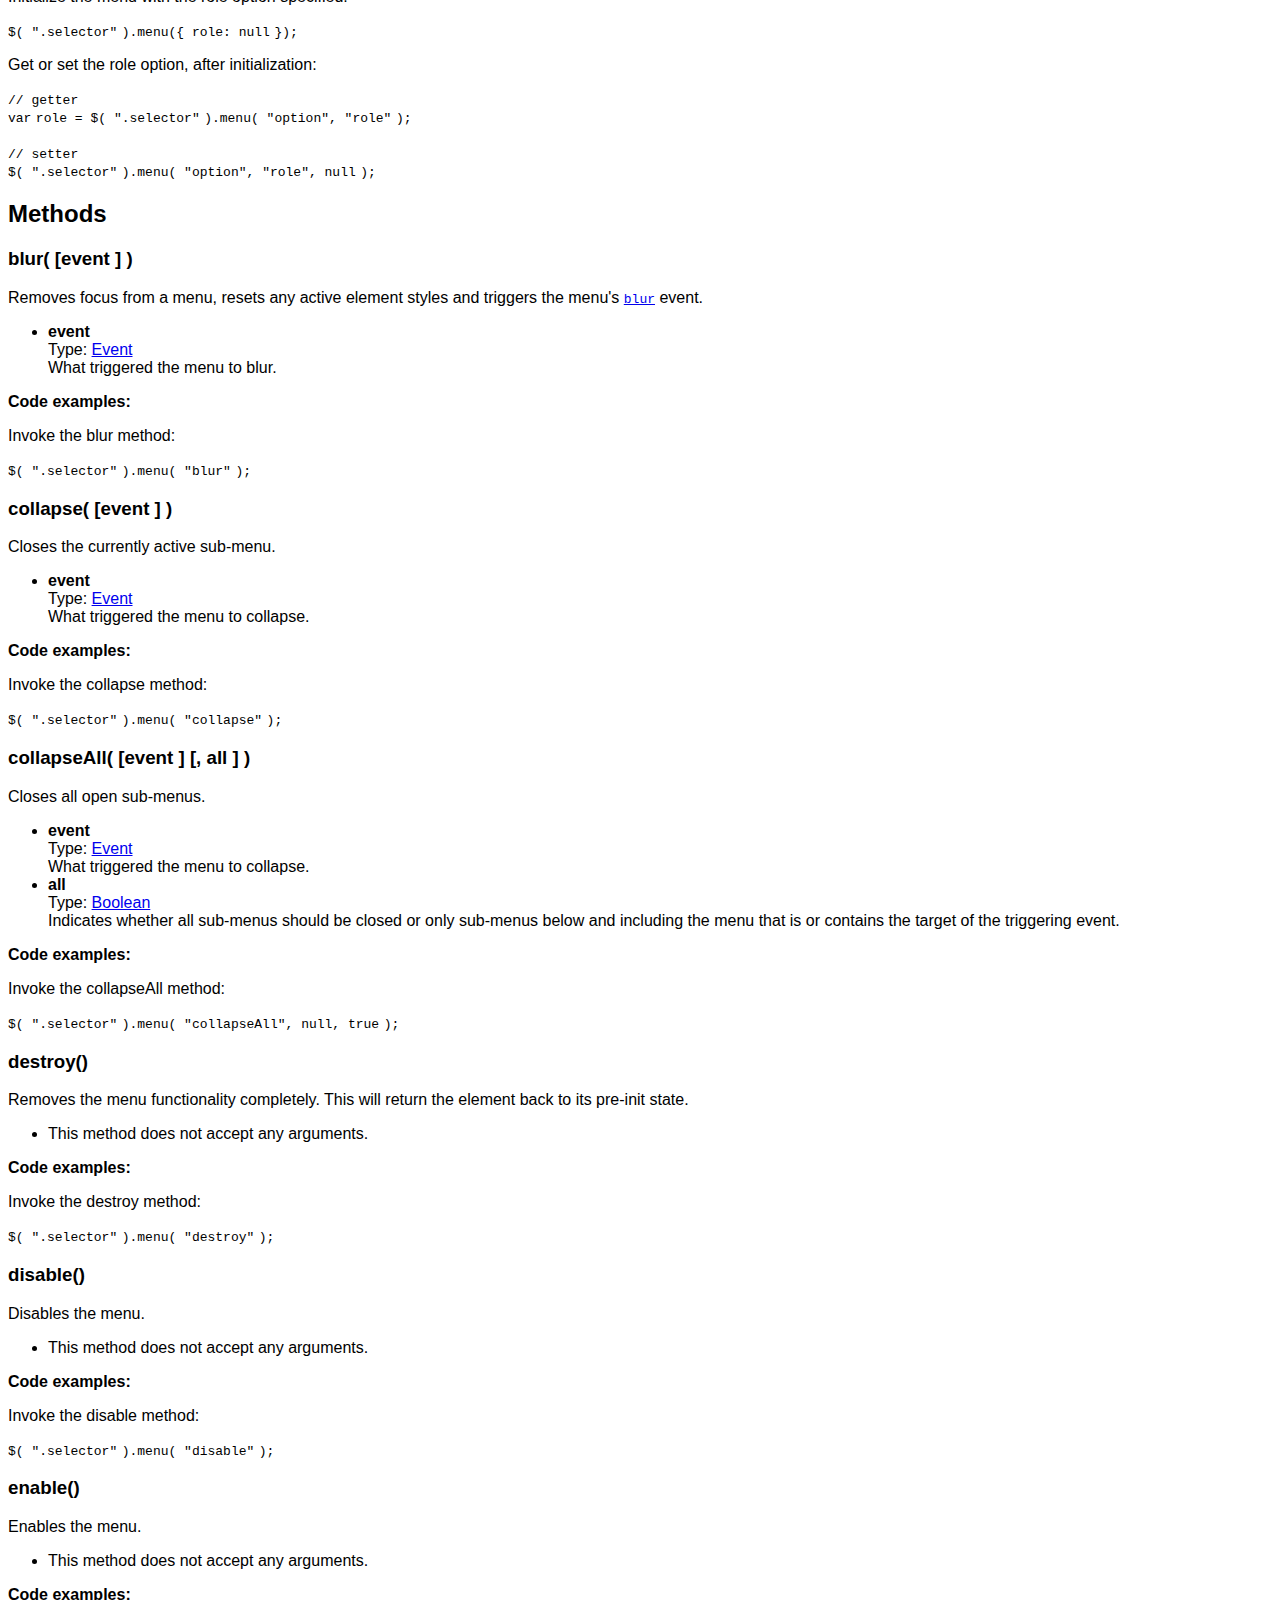
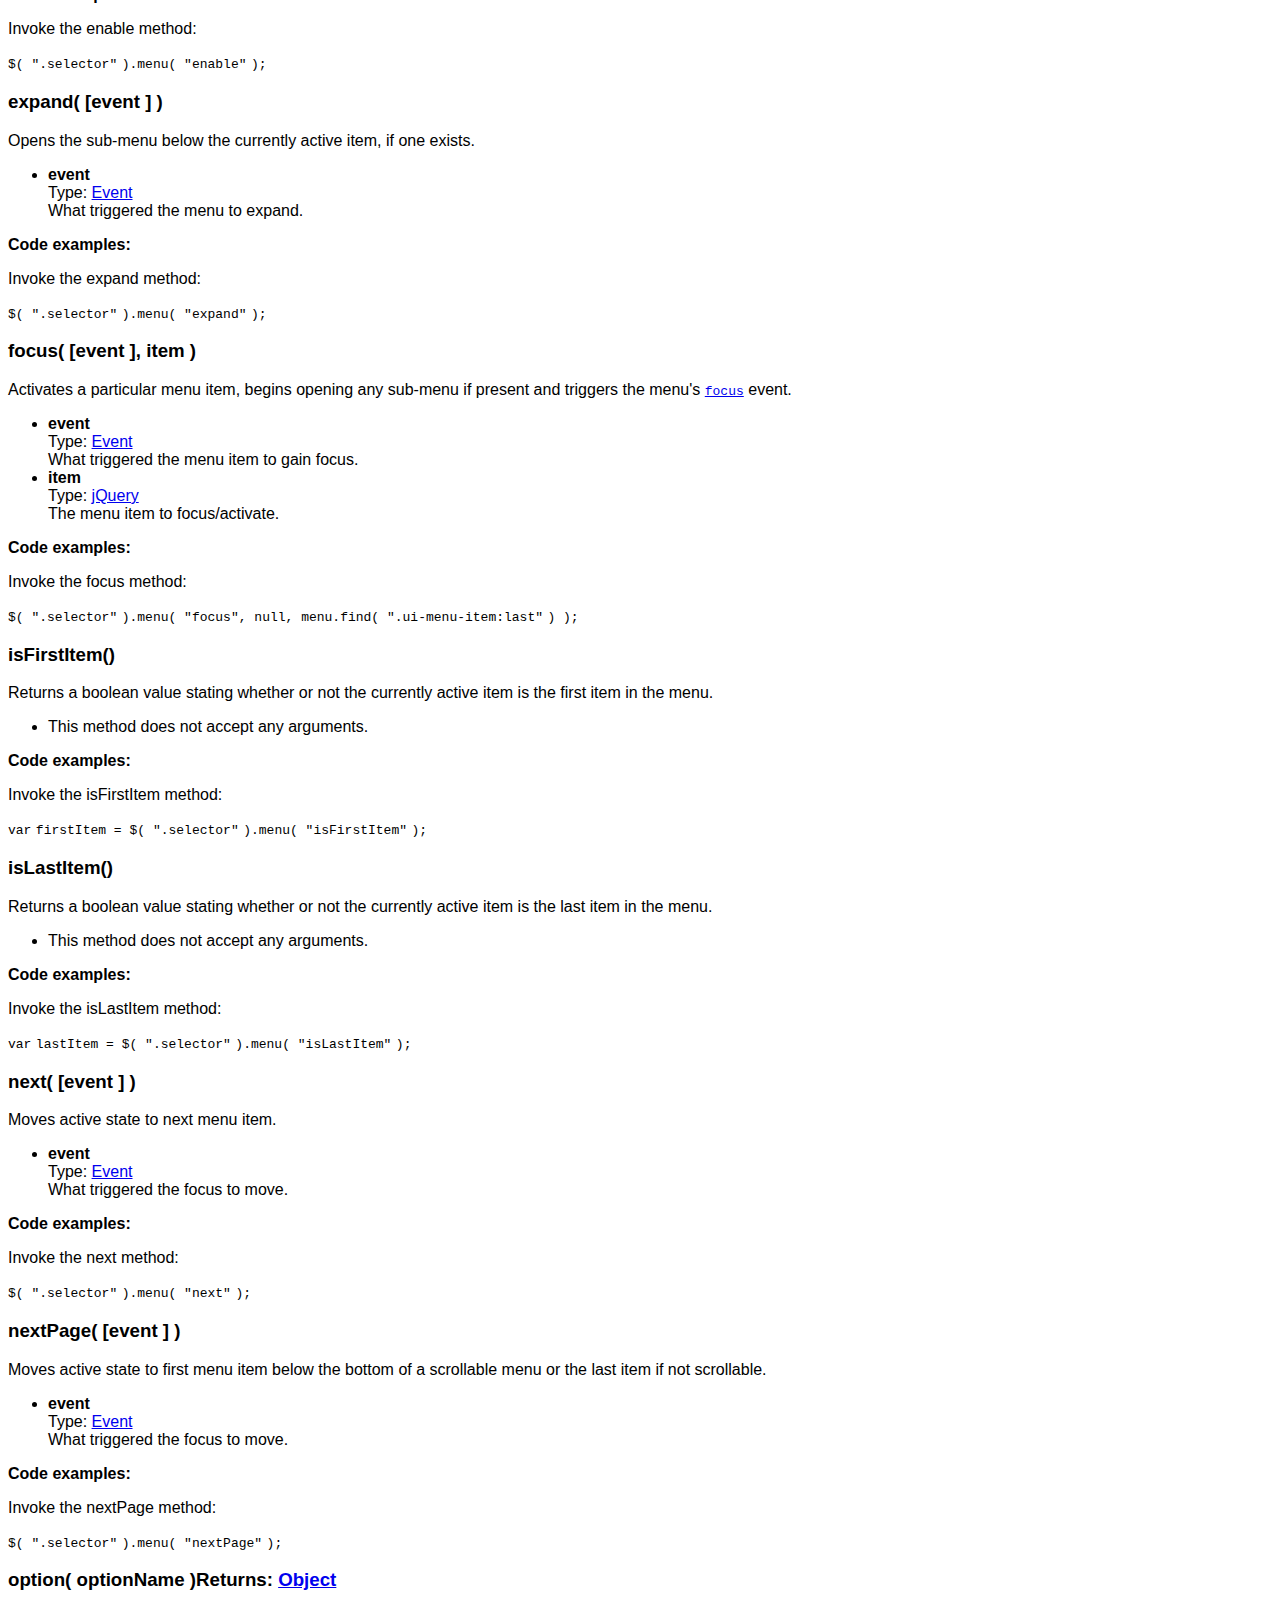
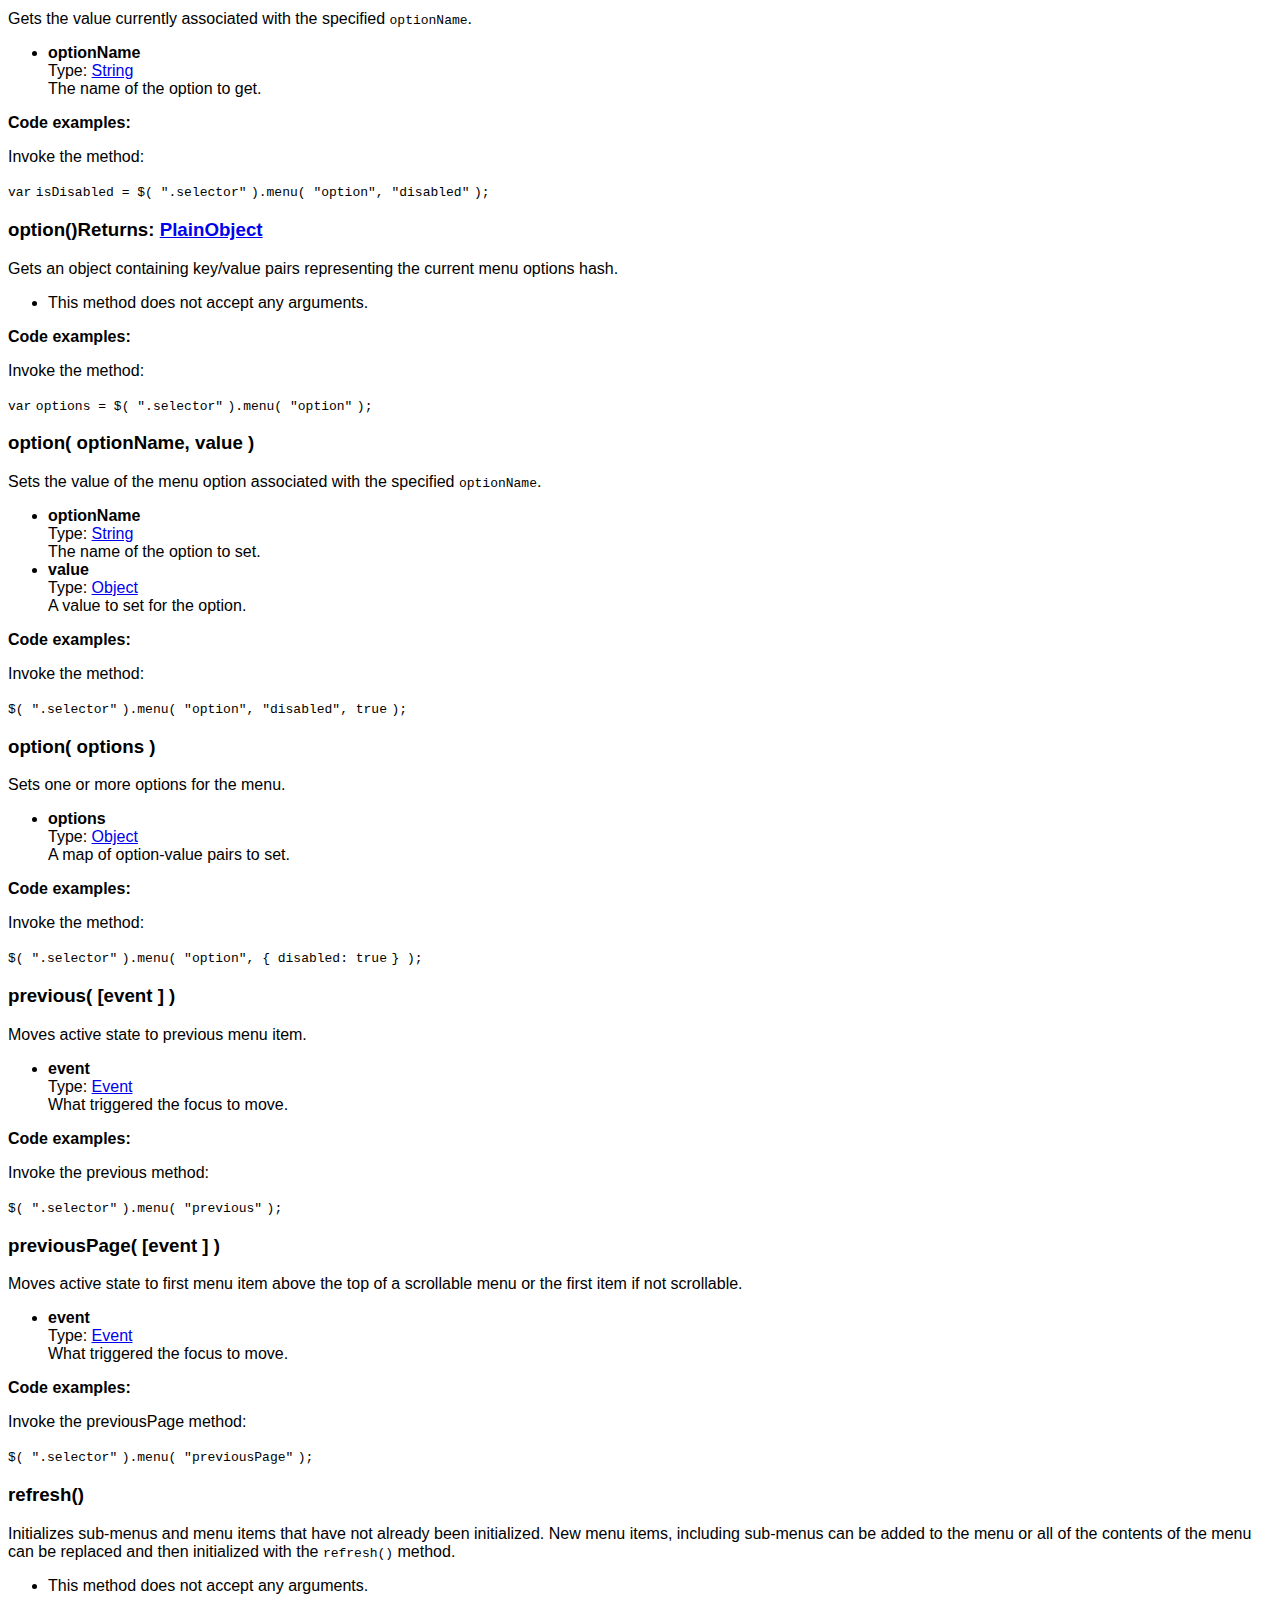
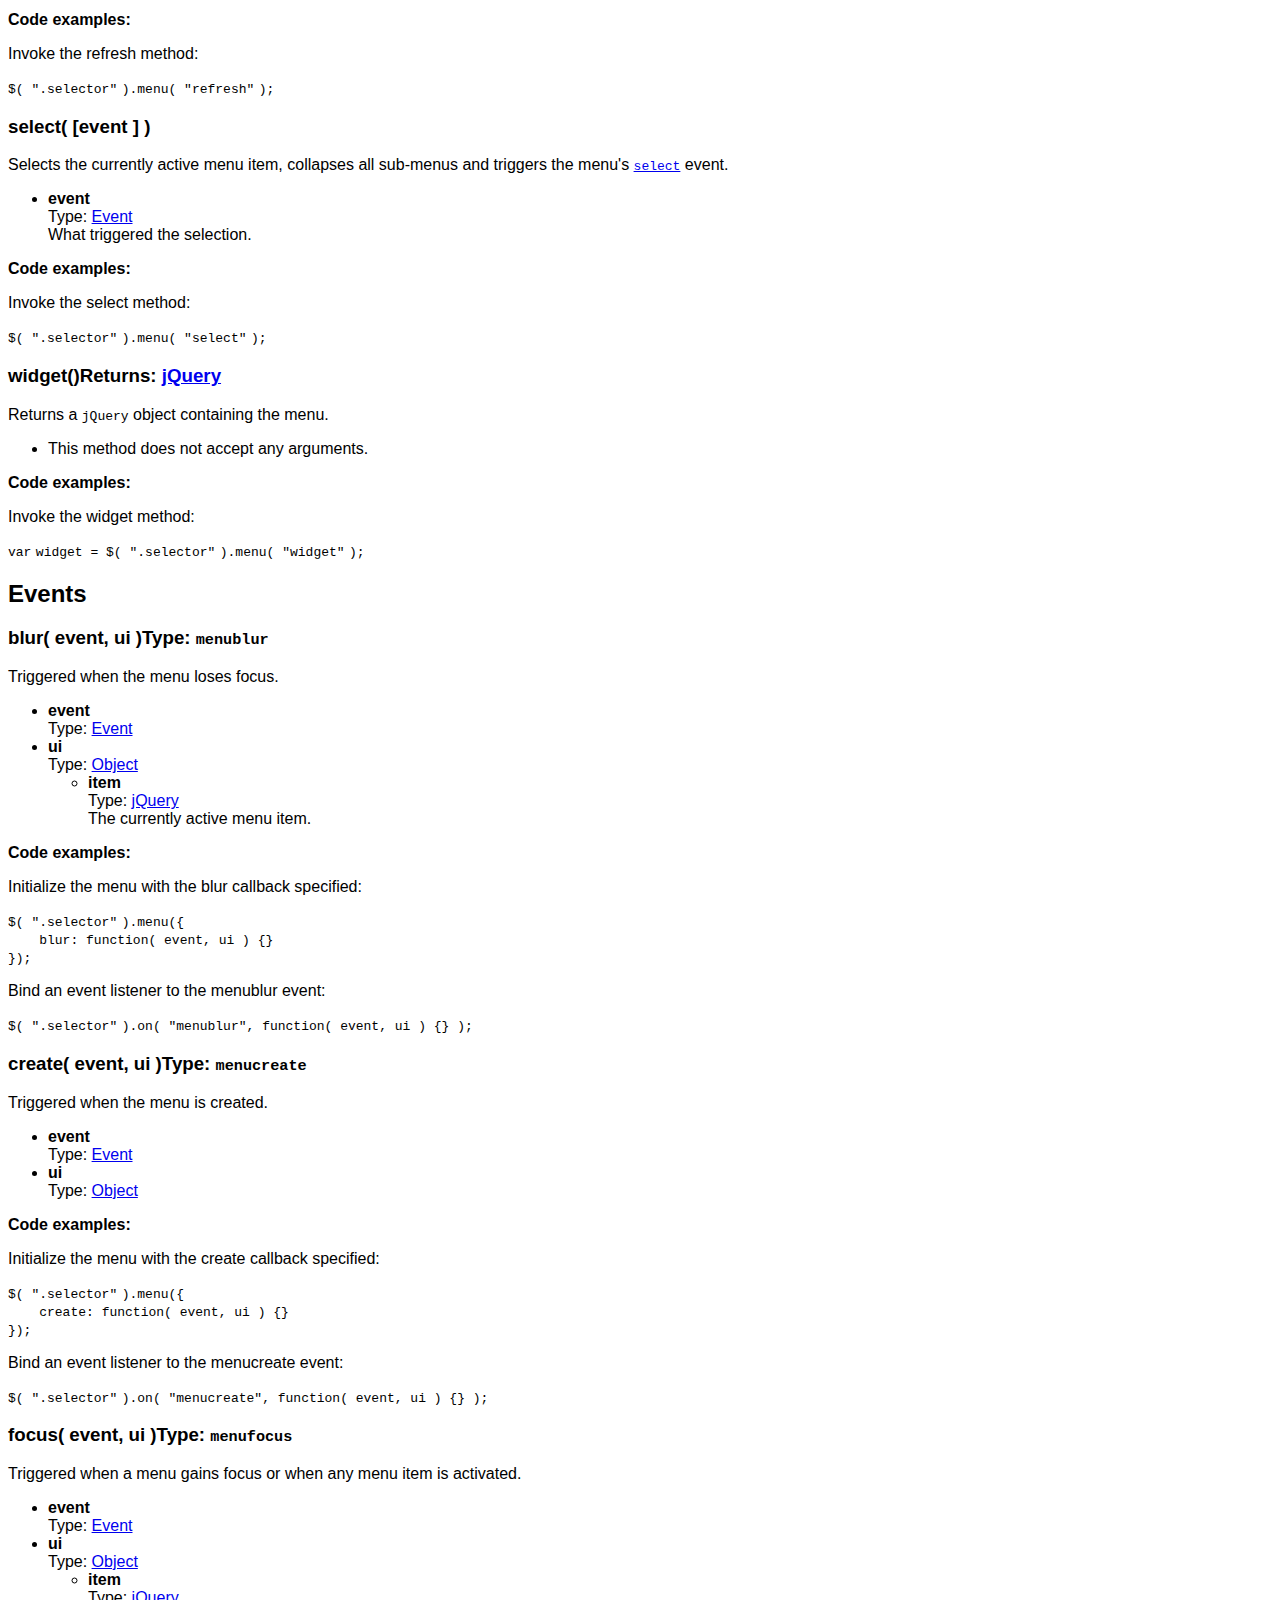
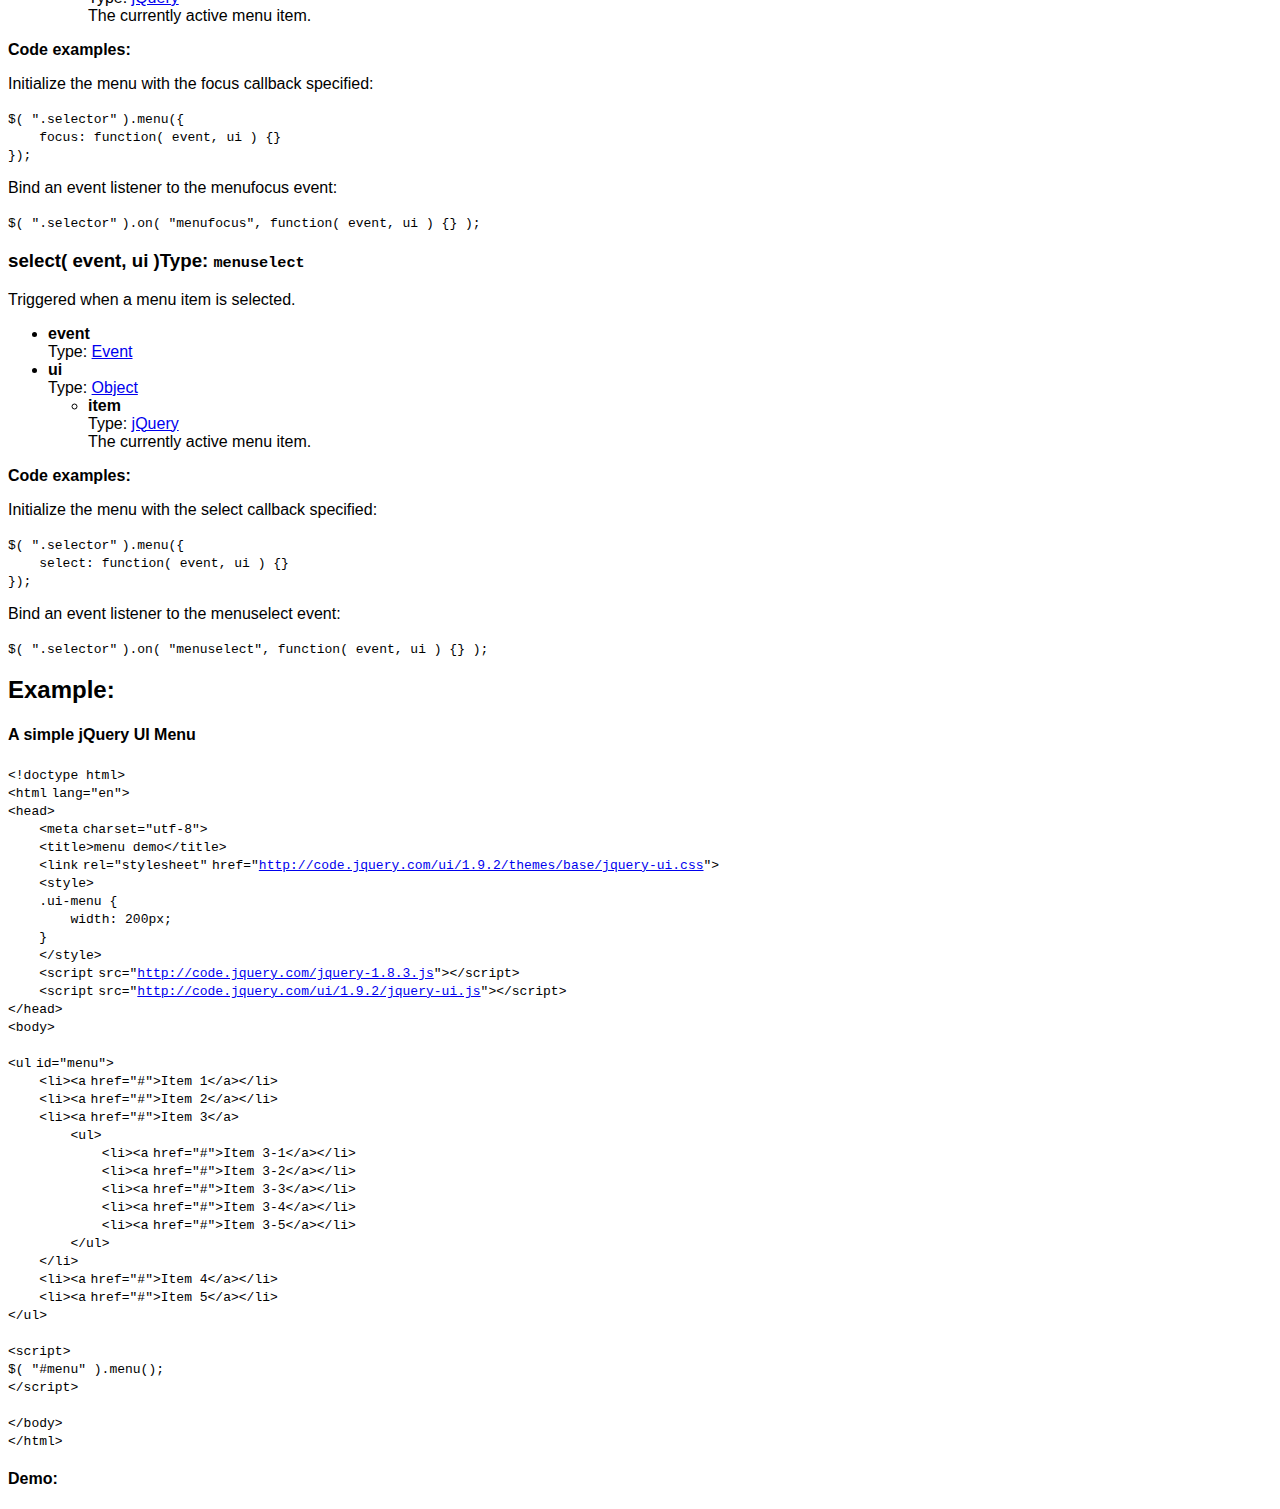
<file: js/development-bundle/docs/menu.html>
<!doctype html>
<html lang="en">
<head>
	<meta charset="utf-8">
	<title>jQuery UI menu documentation</title>

	<style>
	body {
		font-family: "Trebuchet MS", "Arial", "Helvetica", "Verdana", "sans-serif"
	}
	.gutter {
		display: none;
	}
	</style>
</head>
<body>

<script>{
		"title":
			"Menu Widget",
		"excerpt":
			"\n\t\tThemeable menu with mouse and keyboard interactions for navigation.\n\t",
		"termSlugs": {
			"category": [
				"widgets"
			]
		}
	}</script><article id="menu1" class="entry widget"><h2 class="section-title">
<span>Menu Widget</span><span class="version-details">version added: 1.9</span>
</h2>
<div class="entry-wrapper">
<p class="desc"><strong>Description: </strong>
		Themeable menu with mouse and keyboard interactions for navigation.
	</p>
<section id="quick-nav"><header><h2>QuickNav<a href="#entry-examples">Examples</a>
</h2></header><div class="quick-nav-section">
<h3>Options</h3>
<div><a href="#option-disabled">disabled</a></div>
<div><a href="#option-icons">icons</a></div>
<div><a href="#option-menus">menus</a></div>
<div><a href="#option-position">position</a></div>
<div><a href="#option-role">role</a></div>
</div>
<div class="quick-nav-section">
<h3>Methods</h3>
<div><a href="#method-blur">blur</a></div>
<div><a href="#method-collapse">collapse</a></div>
<div><a href="#method-collapseAll">collapseAll</a></div>
<div><a href="#method-destroy">destroy</a></div>
<div><a href="#method-disable">disable</a></div>
<div><a href="#method-enable">enable</a></div>
<div><a href="#method-expand">expand</a></div>
<div><a href="#method-focus">focus</a></div>
<div><a href="#method-isFirstItem">isFirstItem</a></div>
<div><a href="#method-isLastItem">isLastItem</a></div>
<div><a href="#method-next">next</a></div>
<div><a href="#method-nextPage">nextPage</a></div>
<div><a href="#method-option">option</a></div>
<div><a href="#method-previous">previous</a></div>
<div><a href="#method-previousPage">previousPage</a></div>
<div><a href="#method-refresh">refresh</a></div>
<div><a href="#method-select">select</a></div>
<div><a href="#method-widget">widget</a></div>
</div>
<div class="quick-nav-section">
<h3>Events</h3>
<div><a href="#event-blur">blur</a></div>
<div><a href="#event-create">create</a></div>
<div><a href="#event-focus">focus</a></div>
<div><a href="#event-select">select</a></div>
</div></section><div class="longdesc" id="entry-longdesc">
		<p>A menu can be created from any valid markup as long as the elements have a strict parent/child relationship and each menu item has an anchor. The most commonly used element is the unordered list (<code>&lt;ul&gt;</code>):</p>

		<pre>
&lt;ul id="menu"&gt;
	&lt;li&gt;&lt;a href="#"&gt;Item 1&lt;/a&gt;&lt;/li&gt;
	&lt;li&gt;&lt;a href="#"&gt;Item 2&lt;/a&gt;&lt;/li&gt;
	&lt;li&gt;&lt;a href="#"&gt;Item 3&lt;/a&gt;
		&lt;ul&gt;
			&lt;li&gt;&lt;a href="#"&gt;Item 3-1&lt;/a&gt;&lt;/li&gt;
			&lt;li&gt;&lt;a href="#"&gt;Item 3-2&lt;/a&gt;&lt;/li&gt;
			&lt;li&gt;&lt;a href="#"&gt;Item 3-3&lt;/a&gt;&lt;/li&gt;
			&lt;li&gt;&lt;a href="#"&gt;Item 3-4&lt;/a&gt;&lt;/li&gt;
			&lt;li&gt;&lt;a href="#"&gt;Item 3-5&lt;/a&gt;&lt;/li&gt;
		&lt;/ul&gt;
	&lt;/li&gt;
	&lt;li&gt;&lt;a href="#"&gt;Item 4&lt;/a&gt;&lt;/li&gt;
	&lt;li&gt;&lt;a href="#"&gt;Item 5&lt;/a&gt;&lt;/li&gt;
&lt;/ul&gt;
</pre>

		<p>If you use a structure other than <code>&lt;ul&gt;</code>/<code>&lt;li&gt;</code>, including using the same element for the menu and the menu items, use the <a href="#option-menus"><code>menus</code></a> option to specify a way to differentiate the two elements, e.g., <code>menus: "div.menuElement"</code>.</p>

		<p>Any menu item can be disabled by adding the <code>ui-state-disabled</code> class to that element.</p>

		<p>To add icons to the menu, include them in the markup:</p>

		<pre>
&lt;ul id="menu"&gt;
	&lt;li&gt;&lt;a href="#"&gt;&lt;span class="ui-icon ui-icon-disk"&gt;&lt;/span&gt;Save&lt;/a&gt;&lt;/li&gt;
&lt;/ul&gt;
</pre>
		<p>Menu automatically adds the necessary padding to items without icons.</p>

		<h3>Keyboard interaction</h3>

		<ul>
			<li>ENTER/SPACE: Invoke the focused menu item's action, which may be opening a submenu.</li>
			<li>UP: Move focus to the previous menu item.</li>
			<li>DOWN: Move focus to the next menu item.</li>
			<li>RIGHT: Open the submenu, if available.</li>
			<li>LEFT: Close the current submenu and move focus to the parent menu item. If not in a submenu, do nothing.</li>
			<li>ESCAPE: Close the current submenu and move focus to the parent menu item. If not in a submenu, do nothing.</li>
		</ul>

		<p>Typing a letter moves focus to the first item whose title starts with that character. Repeating the same character cycles through matching items. Typing more characters within the one second timer matches those characters.</p>

		<p>Disabled items can receive keyboard focus, but do not allow any other interaction.</p>
	</div>
<h3>Additional Notes:</h3>
<div class="longdesc"><ul><li>
			This widget requires some functional CSS, otherwise it won't work. If you build a custom theme, use the widget's specific CSS file as a starting point.
		</li></ul></div>
<section id="options"><header><h2 class="underline">Options</h2></header><div id="option-disabled" class="api-item first-item">
<h3>disabled<span class="option-type"><strong>Type: </strong><a href="http://api.jquery.com/Types#Boolean">Boolean</a></span>
</h3>
<div class="default">
<strong>Default: </strong><code>false</code>
</div>
<div>Disables the menu if set to <code>true</code>.</div>
<strong>Code examples:</strong><p>Initialize the menu with the disabled option specified:</p>
<div class="syntaxhighlighter nogutter  "><table border="0" cellpadding="0" cellspacing="0"><tbody><tr><td class="code"><div class="container"><div class="line number1 index0 alt2"><code class="plain">$( </code><code class="string">".selector"</code> <code class="plain">).menu({ disabled: </code><code class="keyword">true</code> <code class="plain">});</code></div></div></td></tr></tbody></table></div>
<p>Get or set the disabled option, after initialization:</p>
<div class="syntaxhighlighter nogutter  "><table border="0" cellpadding="0" cellspacing="0"><tbody><tr><td class="code"><div class="container"><div class="line number1 index0 alt2"><code class="comments">// getter</code></div><div class="line number2 index1 alt1"><code class="keyword">var</code> <code class="plain">disabled = $( </code><code class="string">".selector"</code> <code class="plain">).menu( </code><code class="string">"option"</code><code class="plain">, </code><code class="string">"disabled"</code> <code class="plain">);</code></div><div class="line number3 index2 alt2">&nbsp;</div><div class="line number4 index3 alt1"><code class="comments">// setter</code></div><div class="line number5 index4 alt2"><code class="plain">$( </code><code class="string">".selector"</code> <code class="plain">).menu( </code><code class="string">"option"</code><code class="plain">, </code><code class="string">"disabled"</code><code class="plain">, </code><code class="keyword">true</code> <code class="plain">);</code></div></div></td></tr></tbody></table></div>
</div>
<div id="option-icons" class="api-item">
<h3>icons<span class="option-type"><strong>Type: </strong><a href="http://api.jquery.com/Types#Object">Object</a></span>
</h3>
<div class="default">
<strong>Default: </strong><code>{ submenu: "ui-icon-carat-1-e" }</code>
</div>
<div>
				Icons to use for submenus, matching an icon defined by the jQuery UI CSS Framework.
				<ul>
					<li>submenu (string, default: "ui-icon-carat-1-e")</li>
				</ul>
			</div>
<strong>Code examples:</strong><p>Initialize the menu with the icons option specified:</p>
<div class="syntaxhighlighter nogutter  "><table border="0" cellpadding="0" cellspacing="0"><tbody><tr><td class="code"><div class="container"><div class="line number1 index0 alt2"><code class="plain">$( </code><code class="string">".selector"</code> <code class="plain">).menu({ icons: { submenu: </code><code class="string">"ui-icon-circle-triangle-e"</code> <code class="plain">} });</code></div></div></td></tr></tbody></table></div>
<p>Get or set the icons option, after initialization:</p>
<div class="syntaxhighlighter nogutter  "><table border="0" cellpadding="0" cellspacing="0"><tbody><tr><td class="code"><div class="container"><div class="line number1 index0 alt2"><code class="comments">// getter</code></div><div class="line number2 index1 alt1"><code class="keyword">var</code> <code class="plain">icons = $( </code><code class="string">".selector"</code> <code class="plain">).menu( </code><code class="string">"option"</code><code class="plain">, </code><code class="string">"icons"</code> <code class="plain">);</code></div><div class="line number3 index2 alt2">&nbsp;</div><div class="line number4 index3 alt1"><code class="comments">// setter</code></div><div class="line number5 index4 alt2"><code class="plain">$( </code><code class="string">".selector"</code> <code class="plain">).menu( </code><code class="string">"option"</code><code class="plain">, </code><code class="string">"icons"</code><code class="plain">, { submenu: </code><code class="string">"ui-icon-circle-triangle-e"</code> <code class="plain">} );</code></div></div></td></tr></tbody></table></div>
</div>
<div id="option-menus" class="api-item">
<h3>menus<span class="option-type"><strong>Type: </strong><a href="http://api.jquery.com/Types#String">String</a></span>
</h3>
<div class="default">
<strong>Default: </strong><code>"ul"</code>
</div>
<div>Selector for the elements that serve as the menu container, including sub-menus.</div>
<strong>Code examples:</strong><p>Initialize the menu with the menus option specified:</p>
<div class="syntaxhighlighter nogutter  "><table border="0" cellpadding="0" cellspacing="0"><tbody><tr><td class="code"><div class="container"><div class="line number1 index0 alt2"><code class="plain">$( </code><code class="string">".selector"</code> <code class="plain">).menu({ menus: </code><code class="string">"div"</code> <code class="plain">});</code></div></div></td></tr></tbody></table></div>
<p>Get or set the menus option, after initialization:</p>
<div class="syntaxhighlighter nogutter  "><table border="0" cellpadding="0" cellspacing="0"><tbody><tr><td class="code"><div class="container"><div class="line number1 index0 alt2"><code class="comments">// getter</code></div><div class="line number2 index1 alt1"><code class="keyword">var</code> <code class="plain">menus = $( </code><code class="string">".selector"</code> <code class="plain">).menu( </code><code class="string">"option"</code><code class="plain">, </code><code class="string">"menus"</code> <code class="plain">);</code></div><div class="line number3 index2 alt2">&nbsp;</div><div class="line number4 index3 alt1"><code class="comments">// setter</code></div><div class="line number5 index4 alt2"><code class="plain">$( </code><code class="string">".selector"</code> <code class="plain">).menu( </code><code class="string">"option"</code><code class="plain">, </code><code class="string">"menus"</code><code class="plain">, </code><code class="string">"div"</code> <code class="plain">);</code></div></div></td></tr></tbody></table></div>
</div>
<div id="option-position" class="api-item">
<h3>position<span class="option-type"><strong>Type: </strong><a href="http://api.jquery.com/Types#Object">Object</a></span>
</h3>
<div class="default">
<strong>Default: </strong><code>{ my: "left top", at: "right top" }</code>
</div>
<div>Identifies the position of submenus in relation to the associated parent menu item. The <code>of</code> option defaults to the parent menu item, but you can specify another element to position against. You can refer to the <a href="/position/">jQuery UI Position</a> utility for more details about the various options.</div>
<strong>Code examples:</strong><p>Initialize the menu with the position option specified:</p>
<div class="syntaxhighlighter nogutter  "><table border="0" cellpadding="0" cellspacing="0"><tbody><tr><td class="code"><div class="container"><div class="line number1 index0 alt2"><code class="plain">$( </code><code class="string">".selector"</code> <code class="plain">).menu({ position: { my: </code><code class="string">"left top"</code><code class="plain">, at: </code><code class="string">"right-5 top+5"</code> <code class="plain">} });</code></div></div></td></tr></tbody></table></div>
<p>Get or set the position option, after initialization:</p>
<div class="syntaxhighlighter nogutter  "><table border="0" cellpadding="0" cellspacing="0"><tbody><tr><td class="code"><div class="container"><div class="line number1 index0 alt2"><code class="comments">// getter</code></div><div class="line number2 index1 alt1"><code class="keyword">var</code> <code class="plain">position = $( </code><code class="string">".selector"</code> <code class="plain">).menu( </code><code class="string">"option"</code><code class="plain">, </code><code class="string">"position"</code> <code class="plain">);</code></div><div class="line number3 index2 alt2">&nbsp;</div><div class="line number4 index3 alt1"><code class="comments">// setter</code></div><div class="line number5 index4 alt2"><code class="plain">$( </code><code class="string">".selector"</code> <code class="plain">).menu( </code><code class="string">"option"</code><code class="plain">, </code><code class="string">"position"</code><code class="plain">, { my: </code><code class="string">"left top"</code><code class="plain">, at: </code><code class="string">"right-5 top+5"</code> <code class="plain">} );</code></div></div></td></tr></tbody></table></div>
</div>
<div id="option-role" class="api-item">
<h3>role<span class="option-type"><strong>Type: </strong><a href="http://api.jquery.com/Types#String">String</a></span>
</h3>
<div class="default">
<strong>Default: </strong><code>"menu"</code>
</div>
<div>Customize the ARIA roles used for the menu and menu items. The default uses <code>"menuitem"</code> for items. Setting the <code>role</code> option to <code>"listbox"</code> will use <code>"option"</code> for items. If set to <code>null</code>, no roles will be set, which is useful if the menu is being controlled by another element that is maintaining focus.</div>
<strong>Code examples:</strong><p>Initialize the menu with the role option specified:</p>
<div class="syntaxhighlighter nogutter  "><table border="0" cellpadding="0" cellspacing="0"><tbody><tr><td class="code"><div class="container"><div class="line number1 index0 alt2"><code class="plain">$( </code><code class="string">".selector"</code> <code class="plain">).menu({ role: </code><code class="keyword">null</code> <code class="plain">});</code></div></div></td></tr></tbody></table></div>
<p>Get or set the role option, after initialization:</p>
<div class="syntaxhighlighter nogutter  "><table border="0" cellpadding="0" cellspacing="0"><tbody><tr><td class="code"><div class="container"><div class="line number1 index0 alt2"><code class="comments">// getter</code></div><div class="line number2 index1 alt1"><code class="keyword">var</code> <code class="plain">role = $( </code><code class="string">".selector"</code> <code class="plain">).menu( </code><code class="string">"option"</code><code class="plain">, </code><code class="string">"role"</code> <code class="plain">);</code></div><div class="line number3 index2 alt2">&nbsp;</div><div class="line number4 index3 alt1"><code class="comments">// setter</code></div><div class="line number5 index4 alt2"><code class="plain">$( </code><code class="string">".selector"</code> <code class="plain">).menu( </code><code class="string">"option"</code><code class="plain">, </code><code class="string">"role"</code><code class="plain">, </code><code class="keyword">null</code> <code class="plain">);</code></div></div></td></tr></tbody></table></div>
</div></section><section id="methods"><header><h2 class="underline">Methods</h2></header><div id="method-blur"><div class="api-item first-item">
<h3>blur(  [event ] )</h3>
<div>
				Removes focus from a menu, resets any active element styles and triggers the menu's <a href="event-blur"><code>blur</code></a> event.
			</div>
<ul><li>
<div><strong>event</strong></div>
<div>Type: <a href="http://api.jquery.com/Types#Event">Event</a>
</div>
<div>What triggered the menu to blur.</div>
</li></ul>
<div>
<strong>Code examples:</strong><p>Invoke the blur method:</p>
<div class="syntaxhighlighter nogutter  "><table border="0" cellpadding="0" cellspacing="0"><tbody><tr><td class="code"><div class="container"><div class="line number1 index0 alt2"><code class="plain">$( </code><code class="string">".selector"</code> <code class="plain">).menu( </code><code class="string">"blur"</code> <code class="plain">);</code></div></div></td></tr></tbody></table></div>
</div>
</div></div>
<div id="method-collapse"><div class="api-item">
<h3>collapse(  [event ] )</h3>
<div>
				Closes the currently active sub-menu.
			</div>
<ul><li>
<div><strong>event</strong></div>
<div>Type: <a href="http://api.jquery.com/Types#Event">Event</a>
</div>
<div>What triggered the menu to collapse.</div>
</li></ul>
<div>
<strong>Code examples:</strong><p>Invoke the collapse method:</p>
<div class="syntaxhighlighter nogutter  "><table border="0" cellpadding="0" cellspacing="0"><tbody><tr><td class="code"><div class="container"><div class="line number1 index0 alt2"><code class="plain">$( </code><code class="string">".selector"</code> <code class="plain">).menu( </code><code class="string">"collapse"</code> <code class="plain">);</code></div></div></td></tr></tbody></table></div>
</div>
</div></div>
<div id="method-collapseAll"><div class="api-item">
<h3>collapseAll(  [event ] [, all ] )</h3>
<div>
				Closes all open sub-menus.
			</div>
<ul>
<li>
<div><strong>event</strong></div>
<div>Type: <a href="http://api.jquery.com/Types#Event">Event</a>
</div>
<div>What triggered the menu to collapse.</div>
</li>
<li>
<div><strong>all</strong></div>
<div>Type: <a href="http://api.jquery.com/Types#Boolean">Boolean</a>
</div>
<div>Indicates whether all sub-menus should be closed or only sub-menus below and including the menu that is or contains the target of the triggering event.</div>
</li>
</ul>
<div>
<strong>Code examples:</strong><p>Invoke the collapseAll method:</p>
<div class="syntaxhighlighter nogutter  "><table border="0" cellpadding="0" cellspacing="0"><tbody><tr><td class="code"><div class="container"><div class="line number1 index0 alt2"><code class="plain">$( </code><code class="string">".selector"</code> <code class="plain">).menu( </code><code class="string">"collapseAll"</code><code class="plain">, </code><code class="keyword">null</code><code class="plain">, </code><code class="keyword">true</code> <code class="plain">);</code></div></div></td></tr></tbody></table></div>
</div>
</div></div>
<div id="method-destroy"><div class="api-item">
<h3>destroy()</h3>
<div>
		Removes the menu functionality completely. This will return the element back to its pre-init state.
	</div>
<ul><li><div class="null-signature">This method does not accept any arguments.</div></li></ul>
<div>
<strong>Code examples:</strong><p>Invoke the destroy method:</p>
<div class="syntaxhighlighter nogutter  "><table border="0" cellpadding="0" cellspacing="0"><tbody><tr><td class="code"><div class="container"><div class="line number1 index0 alt2"><code class="plain">$( </code><code class="string">".selector"</code> <code class="plain">).menu( </code><code class="string">"destroy"</code> <code class="plain">);</code></div></div></td></tr></tbody></table></div>
</div>
</div></div>
<div id="method-disable"><div class="api-item">
<h3>disable()</h3>
<div>
		Disables the menu.
	</div>
<ul><li><div class="null-signature">This method does not accept any arguments.</div></li></ul>
<div>
<strong>Code examples:</strong><p>Invoke the disable method:</p>
<div class="syntaxhighlighter nogutter  "><table border="0" cellpadding="0" cellspacing="0"><tbody><tr><td class="code"><div class="container"><div class="line number1 index0 alt2"><code class="plain">$( </code><code class="string">".selector"</code> <code class="plain">).menu( </code><code class="string">"disable"</code> <code class="plain">);</code></div></div></td></tr></tbody></table></div>
</div>
</div></div>
<div id="method-enable"><div class="api-item">
<h3>enable()</h3>
<div>
		Enables the menu.
	</div>
<ul><li><div class="null-signature">This method does not accept any arguments.</div></li></ul>
<div>
<strong>Code examples:</strong><p>Invoke the enable method:</p>
<div class="syntaxhighlighter nogutter  "><table border="0" cellpadding="0" cellspacing="0"><tbody><tr><td class="code"><div class="container"><div class="line number1 index0 alt2"><code class="plain">$( </code><code class="string">".selector"</code> <code class="plain">).menu( </code><code class="string">"enable"</code> <code class="plain">);</code></div></div></td></tr></tbody></table></div>
</div>
</div></div>
<div id="method-expand"><div class="api-item">
<h3>expand(  [event ] )</h3>
<div>
				Opens the sub-menu below the currently active item, if one exists.
			</div>
<ul><li>
<div><strong>event</strong></div>
<div>Type: <a href="http://api.jquery.com/Types#Event">Event</a>
</div>
<div>What triggered the menu to expand.</div>
</li></ul>
<div>
<strong>Code examples:</strong><p>Invoke the expand method:</p>
<div class="syntaxhighlighter nogutter  "><table border="0" cellpadding="0" cellspacing="0"><tbody><tr><td class="code"><div class="container"><div class="line number1 index0 alt2"><code class="plain">$( </code><code class="string">".selector"</code> <code class="plain">).menu( </code><code class="string">"expand"</code> <code class="plain">);</code></div></div></td></tr></tbody></table></div>
</div>
</div></div>
<div id="method-focus"><div class="api-item">
<h3>focus(  [event ], item )</h3>
<div>
				Activates a particular menu item, begins opening any sub-menu if present and triggers the menu's <a href="#event-focus"><code>focus</code></a> event.
			</div>
<ul>
<li>
<div><strong>event</strong></div>
<div>Type: <a href="http://api.jquery.com/Types#Event">Event</a>
</div>
<div>What triggered the menu item to gain focus.</div>
</li>
<li>
<div><strong>item</strong></div>
<div>Type: <a href="http://api.jquery.com/Types#jQuery">jQuery</a>
</div>
<div>The menu item to focus/activate.</div>
</li>
</ul>
<div>
<strong>Code examples:</strong><p>Invoke the focus method:</p>
<div class="syntaxhighlighter nogutter  "><table border="0" cellpadding="0" cellspacing="0"><tbody><tr><td class="code"><div class="container"><div class="line number1 index0 alt2"><code class="plain">$( </code><code class="string">".selector"</code> <code class="plain">).menu( </code><code class="string">"focus"</code><code class="plain">, </code><code class="keyword">null</code><code class="plain">, menu.find( </code><code class="string">".ui-menu-item:last"</code> <code class="plain">) );</code></div></div></td></tr></tbody></table></div>
</div>
</div></div>
<div id="method-isFirstItem"><div class="api-item">
<h3>isFirstItem()</h3>
<div>
				Returns a boolean value stating whether or not the currently active item is the first item in the menu.
			</div>
<ul><li><div class="null-signature">This method does not accept any arguments.</div></li></ul>
<div>
<strong>Code examples:</strong><p>Invoke the isFirstItem method:</p>
<div class="syntaxhighlighter nogutter  "><table border="0" cellpadding="0" cellspacing="0"><tbody><tr><td class="code"><div class="container"><div class="line number1 index0 alt2"><code class="keyword">var</code> <code class="plain">firstItem = $( </code><code class="string">".selector"</code> <code class="plain">).menu( </code><code class="string">"isFirstItem"</code> <code class="plain">);</code></div></div></td></tr></tbody></table></div>
</div>
</div></div>
<div id="method-isLastItem"><div class="api-item">
<h3>isLastItem()</h3>
<div>
				Returns a boolean value stating whether or not the currently active item is the last item in the menu.
			</div>
<ul><li><div class="null-signature">This method does not accept any arguments.</div></li></ul>
<div>
<strong>Code examples:</strong><p>Invoke the isLastItem method:</p>
<div class="syntaxhighlighter nogutter  "><table border="0" cellpadding="0" cellspacing="0"><tbody><tr><td class="code"><div class="container"><div class="line number1 index0 alt2"><code class="keyword">var</code> <code class="plain">lastItem = $( </code><code class="string">".selector"</code> <code class="plain">).menu( </code><code class="string">"isLastItem"</code> <code class="plain">);</code></div></div></td></tr></tbody></table></div>
</div>
</div></div>
<div id="method-next"><div class="api-item">
<h3>next(  [event ] )</h3>
<div>
				Moves active state to next menu item.
			</div>
<ul><li>
<div><strong>event</strong></div>
<div>Type: <a href="http://api.jquery.com/Types#Event">Event</a>
</div>
<div>What triggered the focus to move.</div>
</li></ul>
<div>
<strong>Code examples:</strong><p>Invoke the next method:</p>
<div class="syntaxhighlighter nogutter  "><table border="0" cellpadding="0" cellspacing="0"><tbody><tr><td class="code"><div class="container"><div class="line number1 index0 alt2"><code class="plain">$( </code><code class="string">".selector"</code> <code class="plain">).menu( </code><code class="string">"next"</code> <code class="plain">);</code></div></div></td></tr></tbody></table></div>
</div>
</div></div>
<div id="method-nextPage"><div class="api-item">
<h3>nextPage(  [event ] )</h3>
<div>
				Moves active state to first menu item below the bottom of a scrollable menu or the last item if not scrollable.
			</div>
<ul><li>
<div><strong>event</strong></div>
<div>Type: <a href="http://api.jquery.com/Types#Event">Event</a>
</div>
<div>What triggered the focus to move.</div>
</li></ul>
<div>
<strong>Code examples:</strong><p>Invoke the nextPage method:</p>
<div class="syntaxhighlighter nogutter  "><table border="0" cellpadding="0" cellspacing="0"><tbody><tr><td class="code"><div class="container"><div class="line number1 index0 alt2"><code class="plain">$( </code><code class="string">".selector"</code> <code class="plain">).menu( </code><code class="string">"nextPage"</code> <code class="plain">);</code></div></div></td></tr></tbody></table></div>
</div>
</div></div>
<div id="method-option">
<div class="api-item">
<h3>option( optionName )<span class="returns">Returns: <a href="http://api.jquery.com/Types#Object">Object</a></span>
</h3>
<div>Gets the value currently associated with the specified <code>optionName</code>.</div>
<ul><li>
<div><strong>optionName</strong></div>
<div>Type: <a href="http://api.jquery.com/Types#String">String</a>
</div>
<div>The name of the option to get.</div>
</li></ul>
<div>
<strong>Code examples:</strong><p>Invoke the  method:</p>
<div class="syntaxhighlighter nogutter  "><table border="0" cellpadding="0" cellspacing="0"><tbody><tr><td class="code"><div class="container"><div class="line number1 index0 alt2"><code class="keyword">var</code> <code class="plain">isDisabled = $( </code><code class="string">".selector"</code> <code class="plain">).menu( </code><code class="string">"option"</code><code class="plain">, </code><code class="string">"disabled"</code> <code class="plain">);</code></div></div></td></tr></tbody></table></div>
</div>
</div>
<div class="api-item">
<h3>option()<span class="returns">Returns: <a href="http://api.jquery.com/Types#PlainObject">PlainObject</a></span>
</h3>
<div>Gets an object containing key/value pairs representing the current menu options hash.</div>
<ul><li><div class="null-signature">This method does not accept any arguments.</div></li></ul>
<div>
<strong>Code examples:</strong><p>Invoke the  method:</p>
<div class="syntaxhighlighter nogutter  "><table border="0" cellpadding="0" cellspacing="0"><tbody><tr><td class="code"><div class="container"><div class="line number1 index0 alt2"><code class="keyword">var</code> <code class="plain">options = $( </code><code class="string">".selector"</code> <code class="plain">).menu( </code><code class="string">"option"</code> <code class="plain">);</code></div></div></td></tr></tbody></table></div>
</div>
</div>
<div class="api-item">
<h3>option( optionName, value )</h3>
<div>Sets the value of the menu option associated with the specified <code>optionName</code>.</div>
<ul>
<li>
<div><strong>optionName</strong></div>
<div>Type: <a href="http://api.jquery.com/Types#String">String</a>
</div>
<div>The name of the option to set.</div>
</li>
<li>
<div><strong>value</strong></div>
<div>Type: <a href="http://api.jquery.com/Types#Object">Object</a>
</div>
<div>A value to set for the option.</div>
</li>
</ul>
<div>
<strong>Code examples:</strong><p>Invoke the  method:</p>
<div class="syntaxhighlighter nogutter  "><table border="0" cellpadding="0" cellspacing="0"><tbody><tr><td class="code"><div class="container"><div class="line number1 index0 alt2"><code class="plain">$( </code><code class="string">".selector"</code> <code class="plain">).menu( </code><code class="string">"option"</code><code class="plain">, </code><code class="string">"disabled"</code><code class="plain">, </code><code class="keyword">true</code> <code class="plain">);</code></div></div></td></tr></tbody></table></div>
</div>
</div>
<div class="api-item">
<h3>option( options )</h3>
<div>Sets one or more options for the menu.</div>
<ul><li>
<div><strong>options</strong></div>
<div>Type: <a href="http://api.jquery.com/Types#Object">Object</a>
</div>
<div>A map of option-value pairs to set.</div>
</li></ul>
<div>
<strong>Code examples:</strong><p>Invoke the  method:</p>
<div class="syntaxhighlighter nogutter  "><table border="0" cellpadding="0" cellspacing="0"><tbody><tr><td class="code"><div class="container"><div class="line number1 index0 alt2"><code class="plain">$( </code><code class="string">".selector"</code> <code class="plain">).menu( </code><code class="string">"option"</code><code class="plain">, { disabled: </code><code class="keyword">true</code> <code class="plain">} );</code></div></div></td></tr></tbody></table></div>
</div>
</div>
</div>
<div id="method-previous"><div class="api-item">
<h3>previous(  [event ] )</h3>
<div>
				Moves active state to previous menu item.
			</div>
<ul><li>
<div><strong>event</strong></div>
<div>Type: <a href="http://api.jquery.com/Types#Event">Event</a>
</div>
<div>What triggered the focus to move.</div>
</li></ul>
<div>
<strong>Code examples:</strong><p>Invoke the previous method:</p>
<div class="syntaxhighlighter nogutter  "><table border="0" cellpadding="0" cellspacing="0"><tbody><tr><td class="code"><div class="container"><div class="line number1 index0 alt2"><code class="plain">$( </code><code class="string">".selector"</code> <code class="plain">).menu( </code><code class="string">"previous"</code> <code class="plain">);</code></div></div></td></tr></tbody></table></div>
</div>
</div></div>
<div id="method-previousPage"><div class="api-item">
<h3>previousPage(  [event ] )</h3>
<div>
				Moves active state to first menu item above the top of a scrollable menu or the first item if not scrollable.
			</div>
<ul><li>
<div><strong>event</strong></div>
<div>Type: <a href="http://api.jquery.com/Types#Event">Event</a>
</div>
<div>What triggered the focus to move.</div>
</li></ul>
<div>
<strong>Code examples:</strong><p>Invoke the previousPage method:</p>
<div class="syntaxhighlighter nogutter  "><table border="0" cellpadding="0" cellspacing="0"><tbody><tr><td class="code"><div class="container"><div class="line number1 index0 alt2"><code class="plain">$( </code><code class="string">".selector"</code> <code class="plain">).menu( </code><code class="string">"previousPage"</code> <code class="plain">);</code></div></div></td></tr></tbody></table></div>
</div>
</div></div>
<div id="method-refresh"><div class="api-item">
<h3>refresh()</h3>
<div>
				Initializes sub-menus and menu items that have not already been initialized. New menu items, including sub-menus can be added to the menu or all of the contents of the menu can be replaced and then initialized with the <code>refresh()</code> method.
			</div>
<ul><li><div class="null-signature">This method does not accept any arguments.</div></li></ul>
<div>
<strong>Code examples:</strong><p>Invoke the refresh method:</p>
<div class="syntaxhighlighter nogutter  "><table border="0" cellpadding="0" cellspacing="0"><tbody><tr><td class="code"><div class="container"><div class="line number1 index0 alt2"><code class="plain">$( </code><code class="string">".selector"</code> <code class="plain">).menu( </code><code class="string">"refresh"</code> <code class="plain">);</code></div></div></td></tr></tbody></table></div>
</div>
</div></div>
<div id="method-select"><div class="api-item">
<h3>select(  [event ] )</h3>
<div>
				Selects the currently active menu item, collapses all sub-menus and triggers the menu's <a href="#event-select"><code>select</code></a> event.
			</div>
<ul><li>
<div><strong>event</strong></div>
<div>Type: <a href="http://api.jquery.com/Types#Event">Event</a>
</div>
<div>What triggered the selection.</div>
</li></ul>
<div>
<strong>Code examples:</strong><p>Invoke the select method:</p>
<div class="syntaxhighlighter nogutter  "><table border="0" cellpadding="0" cellspacing="0"><tbody><tr><td class="code"><div class="container"><div class="line number1 index0 alt2"><code class="plain">$( </code><code class="string">".selector"</code> <code class="plain">).menu( </code><code class="string">"select"</code> <code class="plain">);</code></div></div></td></tr></tbody></table></div>
</div>
</div></div>
<div id="method-widget"><div class="api-item">
<h3>widget()<span class="returns">Returns: <a href="http://api.jquery.com/Types#jQuery">jQuery</a></span>
</h3>
<div>
		Returns a <code>jQuery</code> object containing the menu.
	</div>
<ul><li><div class="null-signature">This method does not accept any arguments.</div></li></ul>
<div>
<strong>Code examples:</strong><p>Invoke the widget method:</p>
<div class="syntaxhighlighter nogutter  "><table border="0" cellpadding="0" cellspacing="0"><tbody><tr><td class="code"><div class="container"><div class="line number1 index0 alt2"><code class="keyword">var</code> <code class="plain">widget = $( </code><code class="string">".selector"</code> <code class="plain">).menu( </code><code class="string">"widget"</code> <code class="plain">);</code></div></div></td></tr></tbody></table></div>
</div>
</div></div></section><section id="events"><header><h2 class="underline">Events</h2></header><div id="event-blur" class="api-item first-item">
<h3>blur( event, ui )<span class="returns">Type: <code>menublur</code></span>
</h3>
<div>
				Triggered when the menu loses focus.
			</div>
<ul>
<li>
<div><strong>event</strong></div>
<div>Type: <a href="http://api.jquery.com/Types#Event">Event</a>
</div>
<div></div>
</li>
<li>
<div><strong>ui</strong></div>
<div>Type: <a href="http://api.jquery.com/Types#Object">Object</a>
</div>
<div></div>
<ul><li>
<div><strong>item</strong></div>
<div>Type: <a href="http://api.jquery.com/Types#jQuery">jQuery</a>
</div>
<div>
						The currently active menu item.
					</div>
</li></ul>
</li>
</ul>
<div>
<strong>Code examples:</strong><p>Initialize the menu with the blur callback specified:</p>
<div class="syntaxhighlighter nogutter  "><table border="0" cellpadding="0" cellspacing="0"><tbody><tr><td class="code"><div class="container"><div class="line number1 index0 alt2"><code class="plain">$( </code><code class="string">".selector"</code> <code class="plain">).menu({</code></div><div class="line number2 index1 alt1"><code class="undefined spaces">&nbsp;&nbsp;&nbsp;&nbsp;</code><code class="plain">blur: </code><code class="keyword">function</code><code class="plain">( event, ui ) {}</code></div><div class="line number3 index2 alt2"><code class="plain">});</code></div></div></td></tr></tbody></table></div>
<p>Bind an event listener to the menublur event:</p>
<div class="syntaxhighlighter nogutter  "><table border="0" cellpadding="0" cellspacing="0"><tbody><tr><td class="code"><div class="container"><div class="line number1 index0 alt2"><code class="plain">$( </code><code class="string">".selector"</code> <code class="plain">).on( </code><code class="string">"menublur"</code><code class="plain">, </code><code class="keyword">function</code><code class="plain">( event, ui ) {} );</code></div></div></td></tr></tbody></table></div>
</div>
</div>
<div id="event-create" class="api-item">
<h3>create( event, ui )<span class="returns">Type: <code>menucreate</code></span>
</h3>
<div>
		Triggered when the menu is created.
	</div>
<ul>
<li>
<div><strong>event</strong></div>
<div>Type: <a href="http://api.jquery.com/Types#Event">Event</a>
</div>
<div></div>
</li>
<li>
<div><strong>ui</strong></div>
<div>Type: <a href="http://api.jquery.com/Types#Object">Object</a>
</div>
<div></div>
</li>
</ul>
<div>
<strong>Code examples:</strong><p>Initialize the menu with the create callback specified:</p>
<div class="syntaxhighlighter nogutter  "><table border="0" cellpadding="0" cellspacing="0"><tbody><tr><td class="code"><div class="container"><div class="line number1 index0 alt2"><code class="plain">$( </code><code class="string">".selector"</code> <code class="plain">).menu({</code></div><div class="line number2 index1 alt1"><code class="undefined spaces">&nbsp;&nbsp;&nbsp;&nbsp;</code><code class="plain">create: </code><code class="keyword">function</code><code class="plain">( event, ui ) {}</code></div><div class="line number3 index2 alt2"><code class="plain">});</code></div></div></td></tr></tbody></table></div>
<p>Bind an event listener to the menucreate event:</p>
<div class="syntaxhighlighter nogutter  "><table border="0" cellpadding="0" cellspacing="0"><tbody><tr><td class="code"><div class="container"><div class="line number1 index0 alt2"><code class="plain">$( </code><code class="string">".selector"</code> <code class="plain">).on( </code><code class="string">"menucreate"</code><code class="plain">, </code><code class="keyword">function</code><code class="plain">( event, ui ) {} );</code></div></div></td></tr></tbody></table></div>
</div>
</div>
<div id="event-focus" class="api-item">
<h3>focus( event, ui )<span class="returns">Type: <code>menufocus</code></span>
</h3>
<div>
				Triggered when a menu gains focus or when any menu item is activated.
			</div>
<ul>
<li>
<div><strong>event</strong></div>
<div>Type: <a href="http://api.jquery.com/Types#Event">Event</a>
</div>
<div></div>
</li>
<li>
<div><strong>ui</strong></div>
<div>Type: <a href="http://api.jquery.com/Types#Object">Object</a>
</div>
<div></div>
<ul><li>
<div><strong>item</strong></div>
<div>Type: <a href="http://api.jquery.com/Types#jQuery">jQuery</a>
</div>
<div>
						The currently active menu item.
					</div>
</li></ul>
</li>
</ul>
<div>
<strong>Code examples:</strong><p>Initialize the menu with the focus callback specified:</p>
<div class="syntaxhighlighter nogutter  "><table border="0" cellpadding="0" cellspacing="0"><tbody><tr><td class="code"><div class="container"><div class="line number1 index0 alt2"><code class="plain">$( </code><code class="string">".selector"</code> <code class="plain">).menu({</code></div><div class="line number2 index1 alt1"><code class="undefined spaces">&nbsp;&nbsp;&nbsp;&nbsp;</code><code class="plain">focus: </code><code class="keyword">function</code><code class="plain">( event, ui ) {}</code></div><div class="line number3 index2 alt2"><code class="plain">});</code></div></div></td></tr></tbody></table></div>
<p>Bind an event listener to the menufocus event:</p>
<div class="syntaxhighlighter nogutter  "><table border="0" cellpadding="0" cellspacing="0"><tbody><tr><td class="code"><div class="container"><div class="line number1 index0 alt2"><code class="plain">$( </code><code class="string">".selector"</code> <code class="plain">).on( </code><code class="string">"menufocus"</code><code class="plain">, </code><code class="keyword">function</code><code class="plain">( event, ui ) {} );</code></div></div></td></tr></tbody></table></div>
</div>
</div>
<div id="event-select" class="api-item">
<h3>select( event, ui )<span class="returns">Type: <code>menuselect</code></span>
</h3>
<div>
				Triggered when a menu item is selected.
			</div>
<ul>
<li>
<div><strong>event</strong></div>
<div>Type: <a href="http://api.jquery.com/Types#Event">Event</a>
</div>
<div></div>
</li>
<li>
<div><strong>ui</strong></div>
<div>Type: <a href="http://api.jquery.com/Types#Object">Object</a>
</div>
<div></div>
<ul><li>
<div><strong>item</strong></div>
<div>Type: <a href="http://api.jquery.com/Types#jQuery">jQuery</a>
</div>
<div>
						The currently active menu item.
					</div>
</li></ul>
</li>
</ul>
<div>
<strong>Code examples:</strong><p>Initialize the menu with the select callback specified:</p>
<div class="syntaxhighlighter nogutter  "><table border="0" cellpadding="0" cellspacing="0"><tbody><tr><td class="code"><div class="container"><div class="line number1 index0 alt2"><code class="plain">$( </code><code class="string">".selector"</code> <code class="plain">).menu({</code></div><div class="line number2 index1 alt1"><code class="undefined spaces">&nbsp;&nbsp;&nbsp;&nbsp;</code><code class="plain">select: </code><code class="keyword">function</code><code class="plain">( event, ui ) {}</code></div><div class="line number3 index2 alt2"><code class="plain">});</code></div></div></td></tr></tbody></table></div>
<p>Bind an event listener to the menuselect event:</p>
<div class="syntaxhighlighter nogutter  "><table border="0" cellpadding="0" cellspacing="0"><tbody><tr><td class="code"><div class="container"><div class="line number1 index0 alt2"><code class="plain">$( </code><code class="string">".selector"</code> <code class="plain">).on( </code><code class="string">"menuselect"</code><code class="plain">, </code><code class="keyword">function</code><code class="plain">( event, ui ) {} );</code></div></div></td></tr></tbody></table></div>
</div>
</div></section><section class="entry-examples" id="entry-examples"><header><h2 class="underline">Example:</h2></header><div class="entry-example" id="example-0">
<h4><span class="desc">A simple jQuery UI Menu</span></h4>
<div class="syntaxhighlighter  "><table border="0" cellpadding="0" cellspacing="0"><tbody><tr><td class="gutter"><div class="line number1 index0 alt2">1</div><div class="line number2 index1 alt1">2</div><div class="line number3 index2 alt2">3</div><div class="line number4 index3 alt1">4</div><div class="line number5 index4 alt2">5</div><div class="line number6 index5 alt1">6</div><div class="line number7 index6 alt2">7</div><div class="line number8 index7 alt1">8</div><div class="line number9 index8 alt2">9</div><div class="line number10 index9 alt1">10</div><div class="line number11 index10 alt2">11</div><div class="line number12 index11 alt1">12</div><div class="line number13 index12 alt2">13</div><div class="line number14 index13 alt1">14</div><div class="line number15 index14 alt2">15</div><div class="line number16 index15 alt1">16</div><div class="line number17 index16 alt2">17</div><div class="line number18 index17 alt1">18</div><div class="line number19 index18 alt2">19</div><div class="line number20 index19 alt1">20</div><div class="line number21 index20 alt2">21</div><div class="line number22 index21 alt1">22</div><div class="line number23 index22 alt2">23</div><div class="line number24 index23 alt1">24</div><div class="line number25 index24 alt2">25</div><div class="line number26 index25 alt1">26</div><div class="line number27 index26 alt2">27</div><div class="line number28 index27 alt1">28</div><div class="line number29 index28 alt2">29</div><div class="line number30 index29 alt1">30</div><div class="line number31 index30 alt2">31</div><div class="line number32 index31 alt1">32</div><div class="line number33 index32 alt2">33</div><div class="line number34 index33 alt1">34</div><div class="line number35 index34 alt2">35</div><div class="line number36 index35 alt1">36</div><div class="line number37 index36 alt2">37</div><div class="line number38 index37 alt1">38</div></td><td class="code"><div class="container"><div class="line number1 index0 alt2"><code class="plain">&lt;!doctype html&gt;</code></div><div class="line number2 index1 alt1"><code class="plain">&lt;</code><code class="keyword">html</code> <code class="color1">lang</code><code class="plain">=</code><code class="string">"en"</code><code class="plain">&gt;</code></div><div class="line number3 index2 alt2"><code class="plain">&lt;</code><code class="keyword">head</code><code class="plain">&gt;</code></div><div class="line number4 index3 alt1"><code class="undefined spaces">&nbsp;&nbsp;&nbsp;&nbsp;</code><code class="plain">&lt;</code><code class="keyword">meta</code> <code class="color1">charset</code><code class="plain">=</code><code class="string">"utf-8"</code><code class="plain">&gt;</code></div><div class="line number5 index4 alt2"><code class="undefined spaces">&nbsp;&nbsp;&nbsp;&nbsp;</code><code class="plain">&lt;</code><code class="keyword">title</code><code class="plain">&gt;menu demo&lt;/</code><code class="keyword">title</code><code class="plain">&gt;</code></div><div class="line number6 index5 alt1"><code class="undefined spaces">&nbsp;&nbsp;&nbsp;&nbsp;</code><code class="plain">&lt;</code><code class="keyword">link</code> <code class="color1">rel</code><code class="plain">=</code><code class="string">"stylesheet"</code> <code class="color1">href</code><code class="plain">=</code><code class="string">"<a href="http://code.jquery.com/ui/1.9.2/themes/base/jquery-ui.css">http://code.jquery.com/ui/1.9.2/themes/base/jquery-ui.css</a>"</code><code class="plain">&gt;</code></div><div class="line number7 index6 alt2"><code class="undefined spaces">&nbsp;&nbsp;&nbsp;&nbsp;</code><code class="plain">&lt;</code><code class="keyword">style</code><code class="plain">&gt;</code></div><div class="line number8 index7 alt1"><code class="undefined spaces">&nbsp;&nbsp;&nbsp;&nbsp;</code><code class="plain">.ui-menu {</code></div><div class="line number9 index8 alt2"><code class="undefined spaces">&nbsp;&nbsp;&nbsp;&nbsp;&nbsp;&nbsp;&nbsp;&nbsp;</code><code class="plain">width: 200px;</code></div><div class="line number10 index9 alt1"><code class="undefined spaces">&nbsp;&nbsp;&nbsp;&nbsp;</code><code class="plain">}</code></div><div class="line number11 index10 alt2"><code class="undefined spaces">&nbsp;&nbsp;&nbsp;&nbsp;</code><code class="plain">&lt;/</code><code class="keyword">style</code><code class="plain">&gt;</code></div><div class="line number12 index11 alt1"><code class="undefined spaces">&nbsp;&nbsp;&nbsp;&nbsp;</code><code class="plain">&lt;</code><code class="keyword">script</code> <code class="color1">src</code><code class="plain">=</code><code class="string">"<a href="http://code.jquery.com/jquery-1.8.3.js">http://code.jquery.com/jquery-1.8.3.js</a>"</code><code class="plain">&gt;&lt;/</code><code class="keyword">script</code><code class="plain">&gt;</code></div><div class="line number13 index12 alt2"><code class="undefined spaces">&nbsp;&nbsp;&nbsp;&nbsp;</code><code class="plain">&lt;</code><code class="keyword">script</code> <code class="color1">src</code><code class="plain">=</code><code class="string">"<a href="http://code.jquery.com/ui/1.9.2/jquery-ui.js">http://code.jquery.com/ui/1.9.2/jquery-ui.js</a>"</code><code class="plain">&gt;&lt;/</code><code class="keyword">script</code><code class="plain">&gt;</code></div><div class="line number14 index13 alt1"><code class="plain">&lt;/</code><code class="keyword">head</code><code class="plain">&gt;</code></div><div class="line number15 index14 alt2"><code class="plain">&lt;</code><code class="keyword">body</code><code class="plain">&gt;</code></div><div class="line number16 index15 alt1">&nbsp;</div><div class="line number17 index16 alt2"><code class="plain">&lt;</code><code class="keyword">ul</code> <code class="color1">id</code><code class="plain">=</code><code class="string">"menu"</code><code class="plain">&gt;</code></div><div class="line number18 index17 alt1"><code class="undefined spaces">&nbsp;&nbsp;&nbsp;&nbsp;</code><code class="plain">&lt;</code><code class="keyword">li</code><code class="plain">&gt;&lt;</code><code class="keyword">a</code> <code class="color1">href</code><code class="plain">=</code><code class="string">"#"</code><code class="plain">&gt;Item 1&lt;/</code><code class="keyword">a</code><code class="plain">&gt;&lt;/</code><code class="keyword">li</code><code class="plain">&gt;</code></div><div class="line number19 index18 alt2"><code class="undefined spaces">&nbsp;&nbsp;&nbsp;&nbsp;</code><code class="plain">&lt;</code><code class="keyword">li</code><code class="plain">&gt;&lt;</code><code class="keyword">a</code> <code class="color1">href</code><code class="plain">=</code><code class="string">"#"</code><code class="plain">&gt;Item 2&lt;/</code><code class="keyword">a</code><code class="plain">&gt;&lt;/</code><code class="keyword">li</code><code class="plain">&gt;</code></div><div class="line number20 index19 alt1"><code class="undefined spaces">&nbsp;&nbsp;&nbsp;&nbsp;</code><code class="plain">&lt;</code><code class="keyword">li</code><code class="plain">&gt;&lt;</code><code class="keyword">a</code> <code class="color1">href</code><code class="plain">=</code><code class="string">"#"</code><code class="plain">&gt;Item 3&lt;/</code><code class="keyword">a</code><code class="plain">&gt;</code></div><div class="line number21 index20 alt2"><code class="undefined spaces">&nbsp;&nbsp;&nbsp;&nbsp;&nbsp;&nbsp;&nbsp;&nbsp;</code><code class="plain">&lt;</code><code class="keyword">ul</code><code class="plain">&gt;</code></div><div class="line number22 index21 alt1"><code class="undefined spaces">&nbsp;&nbsp;&nbsp;&nbsp;&nbsp;&nbsp;&nbsp;&nbsp;&nbsp;&nbsp;&nbsp;&nbsp;</code><code class="plain">&lt;</code><code class="keyword">li</code><code class="plain">&gt;&lt;</code><code class="keyword">a</code> <code class="color1">href</code><code class="plain">=</code><code class="string">"#"</code><code class="plain">&gt;Item 3-1&lt;/</code><code class="keyword">a</code><code class="plain">&gt;&lt;/</code><code class="keyword">li</code><code class="plain">&gt;</code></div><div class="line number23 index22 alt2"><code class="undefined spaces">&nbsp;&nbsp;&nbsp;&nbsp;&nbsp;&nbsp;&nbsp;&nbsp;&nbsp;&nbsp;&nbsp;&nbsp;</code><code class="plain">&lt;</code><code class="keyword">li</code><code class="plain">&gt;&lt;</code><code class="keyword">a</code> <code class="color1">href</code><code class="plain">=</code><code class="string">"#"</code><code class="plain">&gt;Item 3-2&lt;/</code><code class="keyword">a</code><code class="plain">&gt;&lt;/</code><code class="keyword">li</code><code class="plain">&gt;</code></div><div class="line number24 index23 alt1"><code class="undefined spaces">&nbsp;&nbsp;&nbsp;&nbsp;&nbsp;&nbsp;&nbsp;&nbsp;&nbsp;&nbsp;&nbsp;&nbsp;</code><code class="plain">&lt;</code><code class="keyword">li</code><code class="plain">&gt;&lt;</code><code class="keyword">a</code> <code class="color1">href</code><code class="plain">=</code><code class="string">"#"</code><code class="plain">&gt;Item 3-3&lt;/</code><code class="keyword">a</code><code class="plain">&gt;&lt;/</code><code class="keyword">li</code><code class="plain">&gt;</code></div><div class="line number25 index24 alt2"><code class="undefined spaces">&nbsp;&nbsp;&nbsp;&nbsp;&nbsp;&nbsp;&nbsp;&nbsp;&nbsp;&nbsp;&nbsp;&nbsp;</code><code class="plain">&lt;</code><code class="keyword">li</code><code class="plain">&gt;&lt;</code><code class="keyword">a</code> <code class="color1">href</code><code class="plain">=</code><code class="string">"#"</code><code class="plain">&gt;Item 3-4&lt;/</code><code class="keyword">a</code><code class="plain">&gt;&lt;/</code><code class="keyword">li</code><code class="plain">&gt;</code></div><div class="line number26 index25 alt1"><code class="undefined spaces">&nbsp;&nbsp;&nbsp;&nbsp;&nbsp;&nbsp;&nbsp;&nbsp;&nbsp;&nbsp;&nbsp;&nbsp;</code><code class="plain">&lt;</code><code class="keyword">li</code><code class="plain">&gt;&lt;</code><code class="keyword">a</code> <code class="color1">href</code><code class="plain">=</code><code class="string">"#"</code><code class="plain">&gt;Item 3-5&lt;/</code><code class="keyword">a</code><code class="plain">&gt;&lt;/</code><code class="keyword">li</code><code class="plain">&gt;</code></div><div class="line number27 index26 alt2"><code class="undefined spaces">&nbsp;&nbsp;&nbsp;&nbsp;&nbsp;&nbsp;&nbsp;&nbsp;</code><code class="plain">&lt;/</code><code class="keyword">ul</code><code class="plain">&gt;</code></div><div class="line number28 index27 alt1"><code class="undefined spaces">&nbsp;&nbsp;&nbsp;&nbsp;</code><code class="plain">&lt;/</code><code class="keyword">li</code><code class="plain">&gt;</code></div><div class="line number29 index28 alt2"><code class="undefined spaces">&nbsp;&nbsp;&nbsp;&nbsp;</code><code class="plain">&lt;</code><code class="keyword">li</code><code class="plain">&gt;&lt;</code><code class="keyword">a</code> <code class="color1">href</code><code class="plain">=</code><code class="string">"#"</code><code class="plain">&gt;Item 4&lt;/</code><code class="keyword">a</code><code class="plain">&gt;&lt;/</code><code class="keyword">li</code><code class="plain">&gt;</code></div><div class="line number30 index29 alt1"><code class="undefined spaces">&nbsp;&nbsp;&nbsp;&nbsp;</code><code class="plain">&lt;</code><code class="keyword">li</code><code class="plain">&gt;&lt;</code><code class="keyword">a</code> <code class="color1">href</code><code class="plain">=</code><code class="string">"#"</code><code class="plain">&gt;Item 5&lt;/</code><code class="keyword">a</code><code class="plain">&gt;&lt;/</code><code class="keyword">li</code><code class="plain">&gt;</code></div><div class="line number31 index30 alt2"><code class="plain">&lt;/</code><code class="keyword">ul</code><code class="plain">&gt;</code></div><div class="line number32 index31 alt1">&nbsp;</div><div class="line number33 index32 alt2"><code class="plain">&lt;</code><code class="keyword">script</code><code class="plain">&gt;</code></div><div class="line number34 index33 alt1"><code class="plain">$( "#menu" ).menu();</code></div><div class="line number35 index34 alt2"><code class="plain">&lt;/</code><code class="keyword">script</code><code class="plain">&gt;</code></div><div class="line number36 index35 alt1">&nbsp;</div><div class="line number37 index36 alt2"><code class="plain">&lt;/</code><code class="keyword">body</code><code class="plain">&gt;</code></div><div class="line number38 index37 alt1"><code class="plain">&lt;/</code><code class="keyword">html</code><code class="plain">&gt;</code></div></div></td></tr></tbody></table></div>
<h4>Demo:</h4>
<div class="demo code-demo"></div>
</div></section>
</div></article>

</body>
</html>
</file>
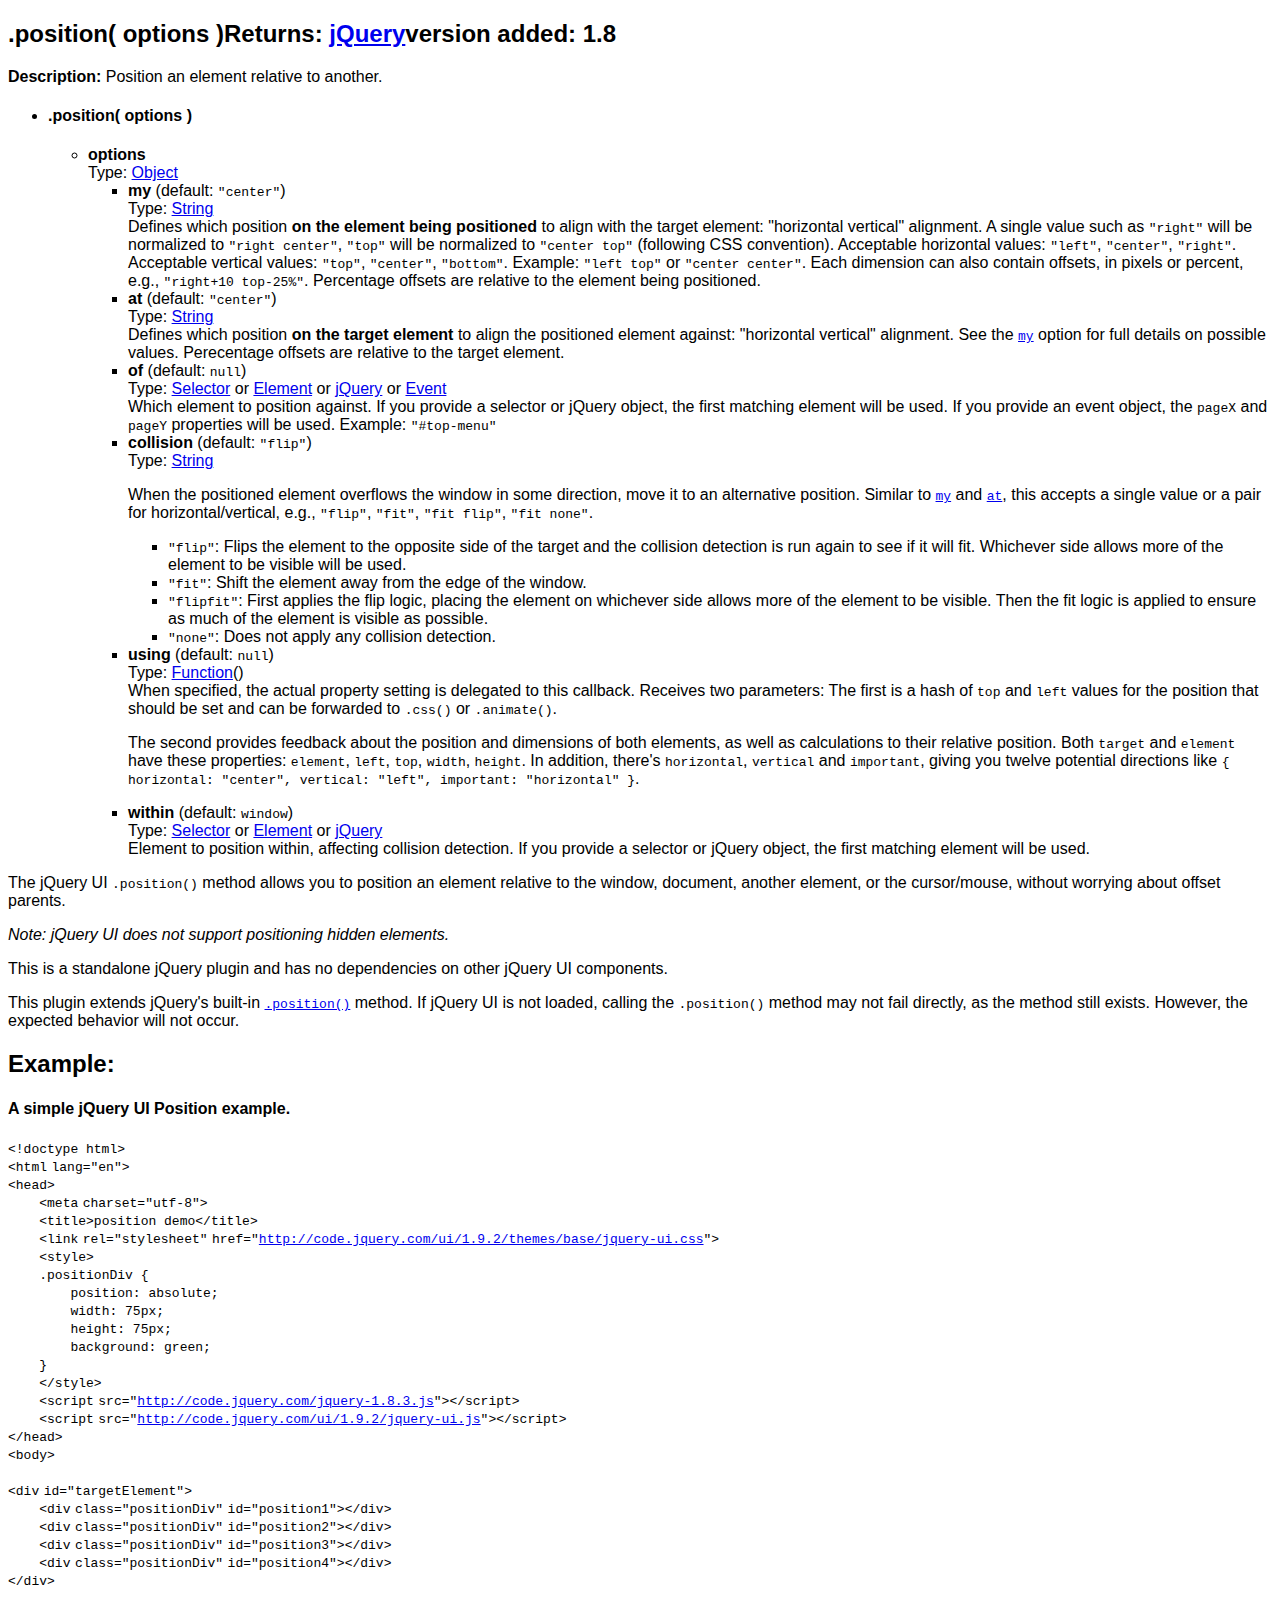
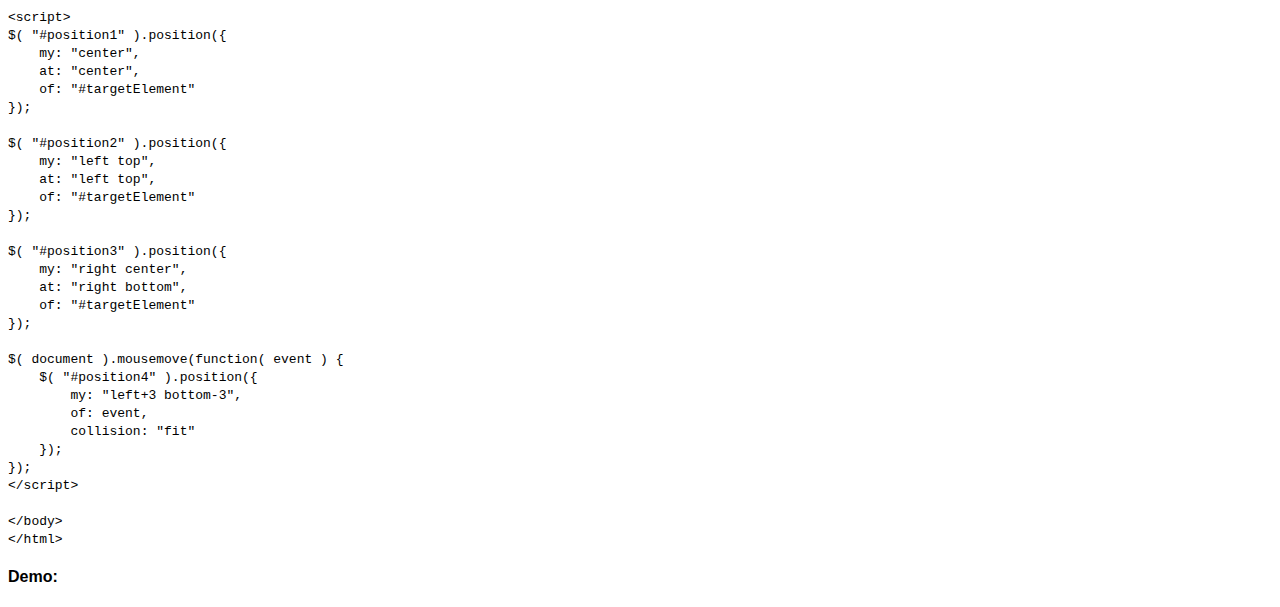
<file: js/development-bundle/docs/position.html>
<!doctype html>
<html lang="en">
<head>
	<meta charset="utf-8">
	<title>jQuery UI position documentation</title>

	<style>
	body {
		font-family: "Trebuchet MS", "Arial", "Helvetica", "Verdana", "sans-serif"
	}
	.gutter {
		display: none;
	}
	</style>
</head>
<body>

<script>{
		"title":
			".position()",
		"excerpt":
			"Position an element relative to another.",
		"termSlugs": {
			"category": [
				"methods","overrides","utilities"
			]
		}
	}</script><article id="position1" class="entry method"><h2 class="section-title">
<span class="name">.position( options )</span><span class="returns">Returns: <a href="http://api.jquery.com/Types#jQuery">jQuery</a></span><span class="version-details">version added: 1.8</span>
</h2>
<div class="entry-wrapper">
<p class="desc"><strong>Description: </strong>Position an element relative to another.</p>
<ul class="signatures"><li class="signature" id="position-options">
<h4 class="name">.position( options )</h4>
<ul><li>
<div><strong>options</strong></div>
<div>Type: <a href="http://api.jquery.com/Types#Object">Object</a>
</div>
<div></div>
<ul>
<li>
<div>
<strong>my</strong> (default: <code>"center"</code>)</div>
<div>Type: <a href="http://api.jquery.com/Types#String">String</a>
</div>
<div>Defines which position <strong>on the element being positioned</strong> to align with the target element: "horizontal vertical" alignment. A single value such as <code>"right"</code> will be normalized to <code>"right center"</code>, <code>"top"</code> will be normalized to <code>"center top"</code> (following CSS convention). Acceptable horizontal values: <code>"left"</code>, <code>"center"</code>, <code>"right"</code>. Acceptable vertical values: <code>"top"</code>, <code>"center"</code>, <code>"bottom"</code>. Example: <code>"left top"</code> or <code>"center center"</code>. Each dimension can also contain offsets, in pixels or percent, e.g., <code>"right+10 top-25%"</code>. Percentage offsets are relative to the element being positioned.</div>
</li>
<li>
<div>
<strong>at</strong> (default: <code>"center"</code>)</div>
<div>Type: <a href="http://api.jquery.com/Types#String">String</a>
</div>
<div>Defines which position <strong>on the target element</strong> to align the positioned element against: "horizontal vertical" alignment. See the <a href="#option-my"><code>my</code></a> option for full details on possible values. Perecentage offsets are relative to the target element.</div>
</li>
<li>
<div>
<strong>of</strong> (default: <code>null</code>)</div>
<div>Type: <a href="http://api.jquery.com/Types#Selector">Selector</a> or <a href="http://api.jquery.com/Types#Element">Element</a> or <a href="http://api.jquery.com/Types#jQuery">jQuery</a> or <a href="http://api.jquery.com/Types#Event">Event</a>
</div>
<div>Which element to position against. If you provide a selector or jQuery object, the first matching element will be used. If you provide an event object, the <code>pageX</code> and <code>pageY</code> properties will be used. Example: <code>"#top-menu"</code>
</div>
</li>
<li>
<div>
<strong>collision</strong> (default: <code>"flip"</code>)</div>
<div>Type: <a href="http://api.jquery.com/Types#String">String</a>
</div>
<div>
					<p>When the positioned element overflows the window in some direction, move it to an alternative position. Similar to <a href="#option-my"><code>my</code></a> and <a href="#option-at"><code>at</code></a>, this accepts a single value or a pair for horizontal/vertical, e.g., <code>"flip"</code>, <code>"fit"</code>, <code>"fit flip"</code>, <code>"fit none"</code>.</p>
					<ul>
						<li>
<code>"flip"</code>: Flips the element to the opposite side of the target and the collision detection is run again to see if it will fit. Whichever side allows more of the element to be visible will be used.</li>
						<li>
<code>"fit"</code>: Shift the element away from the edge of the window.</li>
						<li>
<code>"flipfit"</code>: First applies the flip logic, placing the element on whichever side allows more of the element to be visible. Then the fit logic is applied to ensure as much of the element is visible as possible.</li>
						<li>
<code>"none"</code>: Does not apply any collision detection.</li>
					</ul>
				</div>
</li>
<li>
<div>
<strong>using</strong> (default: <code>null</code>)</div>
<div>Type: <a href="http://api.jquery.com/Types/#Function">Function</a>()</div>
<div>
					When specified, the actual property setting is delegated to this callback. Receives two parameters: The first is a hash of <code>top</code> and <code>left</code> values for the position that should be set and can be forwarded to <code>.css()</code> or <code>.animate()</code>.
					<p>The second provides feedback about the position and dimensions of both elements, as well as calculations to their relative position. Both <code>target</code> and <code>element</code> have these properties: <code>element</code>, <code>left</code>, <code>top</code>, <code>width</code>, <code>height</code>. In addition, there's <code>horizontal</code>, <code>vertical</code> and <code>important</code>, giving you twelve potential directions like <code>{ horizontal: "center", vertical: "left", important: "horizontal" }</code>.</p>
				</div>
</li>
<li>
<div>
<strong>within</strong> (default: <code>window</code>)</div>
<div>Type: <a href="http://api.jquery.com/Types#Selector">Selector</a> or <a href="http://api.jquery.com/Types#Element">Element</a> or <a href="http://api.jquery.com/Types#jQuery">jQuery</a>
</div>
<div>Element to position within, affecting collision detection. If you provide a selector or jQuery object, the first matching element will be used.</div>
</li>
</ul>
</li></ul>
</li></ul>
<div class="longdesc" id="entry-longdesc">
		<p>The jQuery UI <code>.position()</code> method allows you to position an element relative to the window, document, another element, or the cursor/mouse, without worrying about offset parents.</p>
		<p><em>Note: jQuery UI does not support positioning hidden elements.</em></p>
		<p>This is a standalone jQuery plugin and has no dependencies on other jQuery UI components.</p>
		<p>This plugin extends jQuery's built-in <a href="http://api.jquery.com/position"><code>.position()</code></a> method. If jQuery UI is not loaded, calling the <code>.position()</code> method may not fail directly, as the method still exists. However, the expected behavior will not occur.</p>
	</div>
<section class="entry-examples" id="entry-examples"><header><h2 class="underline">Example:</h2></header><div class="entry-example" id="example-0">
<h4><span class="desc">A simple jQuery UI Position example.</span></h4>
<div class="syntaxhighlighter  "><table border="0" cellpadding="0" cellspacing="0"><tbody><tr><td class="gutter"><div class="line number1 index0 alt2">1</div><div class="line number2 index1 alt1">2</div><div class="line number3 index2 alt2">3</div><div class="line number4 index3 alt1">4</div><div class="line number5 index4 alt2">5</div><div class="line number6 index5 alt1">6</div><div class="line number7 index6 alt2">7</div><div class="line number8 index7 alt1">8</div><div class="line number9 index8 alt2">9</div><div class="line number10 index9 alt1">10</div><div class="line number11 index10 alt2">11</div><div class="line number12 index11 alt1">12</div><div class="line number13 index12 alt2">13</div><div class="line number14 index13 alt1">14</div><div class="line number15 index14 alt2">15</div><div class="line number16 index15 alt1">16</div><div class="line number17 index16 alt2">17</div><div class="line number18 index17 alt1">18</div><div class="line number19 index18 alt2">19</div><div class="line number20 index19 alt1">20</div><div class="line number21 index20 alt2">21</div><div class="line number22 index21 alt1">22</div><div class="line number23 index22 alt2">23</div><div class="line number24 index23 alt1">24</div><div class="line number25 index24 alt2">25</div><div class="line number26 index25 alt1">26</div><div class="line number27 index26 alt2">27</div><div class="line number28 index27 alt1">28</div><div class="line number29 index28 alt2">29</div><div class="line number30 index29 alt1">30</div><div class="line number31 index30 alt2">31</div><div class="line number32 index31 alt1">32</div><div class="line number33 index32 alt2">33</div><div class="line number34 index33 alt1">34</div><div class="line number35 index34 alt2">35</div><div class="line number36 index35 alt1">36</div><div class="line number37 index36 alt2">37</div><div class="line number38 index37 alt1">38</div><div class="line number39 index38 alt2">39</div><div class="line number40 index39 alt1">40</div><div class="line number41 index40 alt2">41</div><div class="line number42 index41 alt1">42</div><div class="line number43 index42 alt2">43</div><div class="line number44 index43 alt1">44</div><div class="line number45 index44 alt2">45</div><div class="line number46 index45 alt1">46</div><div class="line number47 index46 alt2">47</div><div class="line number48 index47 alt1">48</div><div class="line number49 index48 alt2">49</div><div class="line number50 index49 alt1">50</div><div class="line number51 index50 alt2">51</div><div class="line number52 index51 alt1">52</div><div class="line number53 index52 alt2">53</div><div class="line number54 index53 alt1">54</div><div class="line number55 index54 alt2">55</div><div class="line number56 index55 alt1">56</div></td><td class="code"><div class="container"><div class="line number1 index0 alt2"><code class="plain">&lt;!doctype html&gt;</code></div><div class="line number2 index1 alt1"><code class="plain">&lt;</code><code class="keyword">html</code> <code class="color1">lang</code><code class="plain">=</code><code class="string">"en"</code><code class="plain">&gt;</code></div><div class="line number3 index2 alt2"><code class="plain">&lt;</code><code class="keyword">head</code><code class="plain">&gt;</code></div><div class="line number4 index3 alt1"><code class="undefined spaces">&nbsp;&nbsp;&nbsp;&nbsp;</code><code class="plain">&lt;</code><code class="keyword">meta</code> <code class="color1">charset</code><code class="plain">=</code><code class="string">"utf-8"</code><code class="plain">&gt;</code></div><div class="line number5 index4 alt2"><code class="undefined spaces">&nbsp;&nbsp;&nbsp;&nbsp;</code><code class="plain">&lt;</code><code class="keyword">title</code><code class="plain">&gt;position demo&lt;/</code><code class="keyword">title</code><code class="plain">&gt;</code></div><div class="line number6 index5 alt1"><code class="undefined spaces">&nbsp;&nbsp;&nbsp;&nbsp;</code><code class="plain">&lt;</code><code class="keyword">link</code> <code class="color1">rel</code><code class="plain">=</code><code class="string">"stylesheet"</code> <code class="color1">href</code><code class="plain">=</code><code class="string">"<a href="http://code.jquery.com/ui/1.9.2/themes/base/jquery-ui.css">http://code.jquery.com/ui/1.9.2/themes/base/jquery-ui.css</a>"</code><code class="plain">&gt;</code></div><div class="line number7 index6 alt2"><code class="undefined spaces">&nbsp;&nbsp;&nbsp;&nbsp;</code><code class="plain">&lt;</code><code class="keyword">style</code><code class="plain">&gt;</code></div><div class="line number8 index7 alt1"><code class="undefined spaces">&nbsp;&nbsp;&nbsp;&nbsp;</code><code class="plain">.positionDiv {</code></div><div class="line number9 index8 alt2"><code class="undefined spaces">&nbsp;&nbsp;&nbsp;&nbsp;&nbsp;&nbsp;&nbsp;&nbsp;</code><code class="plain">position: absolute;</code></div><div class="line number10 index9 alt1"><code class="undefined spaces">&nbsp;&nbsp;&nbsp;&nbsp;&nbsp;&nbsp;&nbsp;&nbsp;</code><code class="plain">width: 75px;</code></div><div class="line number11 index10 alt2"><code class="undefined spaces">&nbsp;&nbsp;&nbsp;&nbsp;&nbsp;&nbsp;&nbsp;&nbsp;</code><code class="plain">height: 75px;</code></div><div class="line number12 index11 alt1"><code class="undefined spaces">&nbsp;&nbsp;&nbsp;&nbsp;&nbsp;&nbsp;&nbsp;&nbsp;</code><code class="plain">background: green;</code></div><div class="line number13 index12 alt2"><code class="undefined spaces">&nbsp;&nbsp;&nbsp;&nbsp;</code><code class="plain">}</code></div><div class="line number14 index13 alt1"><code class="undefined spaces">&nbsp;&nbsp;&nbsp;&nbsp;</code><code class="plain">&lt;/</code><code class="keyword">style</code><code class="plain">&gt;</code></div><div class="line number15 index14 alt2"><code class="undefined spaces">&nbsp;&nbsp;&nbsp;&nbsp;</code><code class="plain">&lt;</code><code class="keyword">script</code> <code class="color1">src</code><code class="plain">=</code><code class="string">"<a href="http://code.jquery.com/jquery-1.8.3.js">http://code.jquery.com/jquery-1.8.3.js</a>"</code><code class="plain">&gt;&lt;/</code><code class="keyword">script</code><code class="plain">&gt;</code></div><div class="line number16 index15 alt1"><code class="undefined spaces">&nbsp;&nbsp;&nbsp;&nbsp;</code><code class="plain">&lt;</code><code class="keyword">script</code> <code class="color1">src</code><code class="plain">=</code><code class="string">"<a href="http://code.jquery.com/ui/1.9.2/jquery-ui.js">http://code.jquery.com/ui/1.9.2/jquery-ui.js</a>"</code><code class="plain">&gt;&lt;/</code><code class="keyword">script</code><code class="plain">&gt;</code></div><div class="line number17 index16 alt2"><code class="plain">&lt;/</code><code class="keyword">head</code><code class="plain">&gt;</code></div><div class="line number18 index17 alt1"><code class="plain">&lt;</code><code class="keyword">body</code><code class="plain">&gt;</code></div><div class="line number19 index18 alt2">&nbsp;</div><div class="line number20 index19 alt1"><code class="plain">&lt;</code><code class="keyword">div</code> <code class="color1">id</code><code class="plain">=</code><code class="string">"targetElement"</code><code class="plain">&gt;</code></div><div class="line number21 index20 alt2"><code class="undefined spaces">&nbsp;&nbsp;&nbsp;&nbsp;</code><code class="plain">&lt;</code><code class="keyword">div</code> <code class="color1">class</code><code class="plain">=</code><code class="string">"positionDiv"</code> <code class="color1">id</code><code class="plain">=</code><code class="string">"position1"</code><code class="plain">&gt;&lt;/</code><code class="keyword">div</code><code class="plain">&gt;</code></div><div class="line number22 index21 alt1"><code class="undefined spaces">&nbsp;&nbsp;&nbsp;&nbsp;</code><code class="plain">&lt;</code><code class="keyword">div</code> <code class="color1">class</code><code class="plain">=</code><code class="string">"positionDiv"</code> <code class="color1">id</code><code class="plain">=</code><code class="string">"position2"</code><code class="plain">&gt;&lt;/</code><code class="keyword">div</code><code class="plain">&gt;</code></div><div class="line number23 index22 alt2"><code class="undefined spaces">&nbsp;&nbsp;&nbsp;&nbsp;</code><code class="plain">&lt;</code><code class="keyword">div</code> <code class="color1">class</code><code class="plain">=</code><code class="string">"positionDiv"</code> <code class="color1">id</code><code class="plain">=</code><code class="string">"position3"</code><code class="plain">&gt;&lt;/</code><code class="keyword">div</code><code class="plain">&gt;</code></div><div class="line number24 index23 alt1"><code class="undefined spaces">&nbsp;&nbsp;&nbsp;&nbsp;</code><code class="plain">&lt;</code><code class="keyword">div</code> <code class="color1">class</code><code class="plain">=</code><code class="string">"positionDiv"</code> <code class="color1">id</code><code class="plain">=</code><code class="string">"position4"</code><code class="plain">&gt;&lt;/</code><code class="keyword">div</code><code class="plain">&gt;</code></div><div class="line number25 index24 alt2"><code class="plain">&lt;/</code><code class="keyword">div</code><code class="plain">&gt;</code></div><div class="line number26 index25 alt1">&nbsp;</div><div class="line number27 index26 alt2"><code class="plain">&lt;</code><code class="keyword">script</code><code class="plain">&gt;</code></div><div class="line number28 index27 alt1"><code class="plain">$( "#position1" ).position({</code></div><div class="line number29 index28 alt2"><code class="undefined spaces">&nbsp;&nbsp;&nbsp;&nbsp;</code><code class="plain">my: "center",</code></div><div class="line number30 index29 alt1"><code class="undefined spaces">&nbsp;&nbsp;&nbsp;&nbsp;</code><code class="plain">at: "center",</code></div><div class="line number31 index30 alt2"><code class="undefined spaces">&nbsp;&nbsp;&nbsp;&nbsp;</code><code class="plain">of: "#targetElement"</code></div><div class="line number32 index31 alt1"><code class="plain">});</code></div><div class="line number33 index32 alt2">&nbsp;</div><div class="line number34 index33 alt1"><code class="plain">$( "#position2" ).position({</code></div><div class="line number35 index34 alt2"><code class="undefined spaces">&nbsp;&nbsp;&nbsp;&nbsp;</code><code class="plain">my: "left top",</code></div><div class="line number36 index35 alt1"><code class="undefined spaces">&nbsp;&nbsp;&nbsp;&nbsp;</code><code class="plain">at: "left top",</code></div><div class="line number37 index36 alt2"><code class="undefined spaces">&nbsp;&nbsp;&nbsp;&nbsp;</code><code class="plain">of: "#targetElement"</code></div><div class="line number38 index37 alt1"><code class="plain">});</code></div><div class="line number39 index38 alt2">&nbsp;</div><div class="line number40 index39 alt1"><code class="plain">$( "#position3" ).position({</code></div><div class="line number41 index40 alt2"><code class="undefined spaces">&nbsp;&nbsp;&nbsp;&nbsp;</code><code class="plain">my: "right center",</code></div><div class="line number42 index41 alt1"><code class="undefined spaces">&nbsp;&nbsp;&nbsp;&nbsp;</code><code class="plain">at: "right bottom",</code></div><div class="line number43 index42 alt2"><code class="undefined spaces">&nbsp;&nbsp;&nbsp;&nbsp;</code><code class="plain">of: "#targetElement"</code></div><div class="line number44 index43 alt1"><code class="plain">});</code></div><div class="line number45 index44 alt2">&nbsp;</div><div class="line number46 index45 alt1"><code class="plain">$( document ).mousemove(function( event ) {</code></div><div class="line number47 index46 alt2"><code class="undefined spaces">&nbsp;&nbsp;&nbsp;&nbsp;</code><code class="plain">$( "#position4" ).position({</code></div><div class="line number48 index47 alt1"><code class="undefined spaces">&nbsp;&nbsp;&nbsp;&nbsp;&nbsp;&nbsp;&nbsp;&nbsp;</code><code class="plain">my: "left+3 bottom-3",</code></div><div class="line number49 index48 alt2"><code class="undefined spaces">&nbsp;&nbsp;&nbsp;&nbsp;&nbsp;&nbsp;&nbsp;&nbsp;</code><code class="plain">of: event,</code></div><div class="line number50 index49 alt1"><code class="undefined spaces">&nbsp;&nbsp;&nbsp;&nbsp;&nbsp;&nbsp;&nbsp;&nbsp;</code><code class="plain">collision: "fit"</code></div><div class="line number51 index50 alt2"><code class="undefined spaces">&nbsp;&nbsp;&nbsp;&nbsp;</code><code class="plain">});</code></div><div class="line number52 index51 alt1"><code class="plain">});</code></div><div class="line number53 index52 alt2"><code class="plain">&lt;/</code><code class="keyword">script</code><code class="plain">&gt;</code></div><div class="line number54 index53 alt1">&nbsp;</div><div class="line number55 index54 alt2"><code class="plain">&lt;/</code><code class="keyword">body</code><code class="plain">&gt;</code></div><div class="line number56 index55 alt1"><code class="plain">&lt;/</code><code class="keyword">html</code><code class="plain">&gt;</code></div></div></td></tr></tbody></table></div>
<h4>Demo:</h4>
<div class="demo code-demo"></div>
</div></section>
</div></article>

</body>
</html>
</file>
